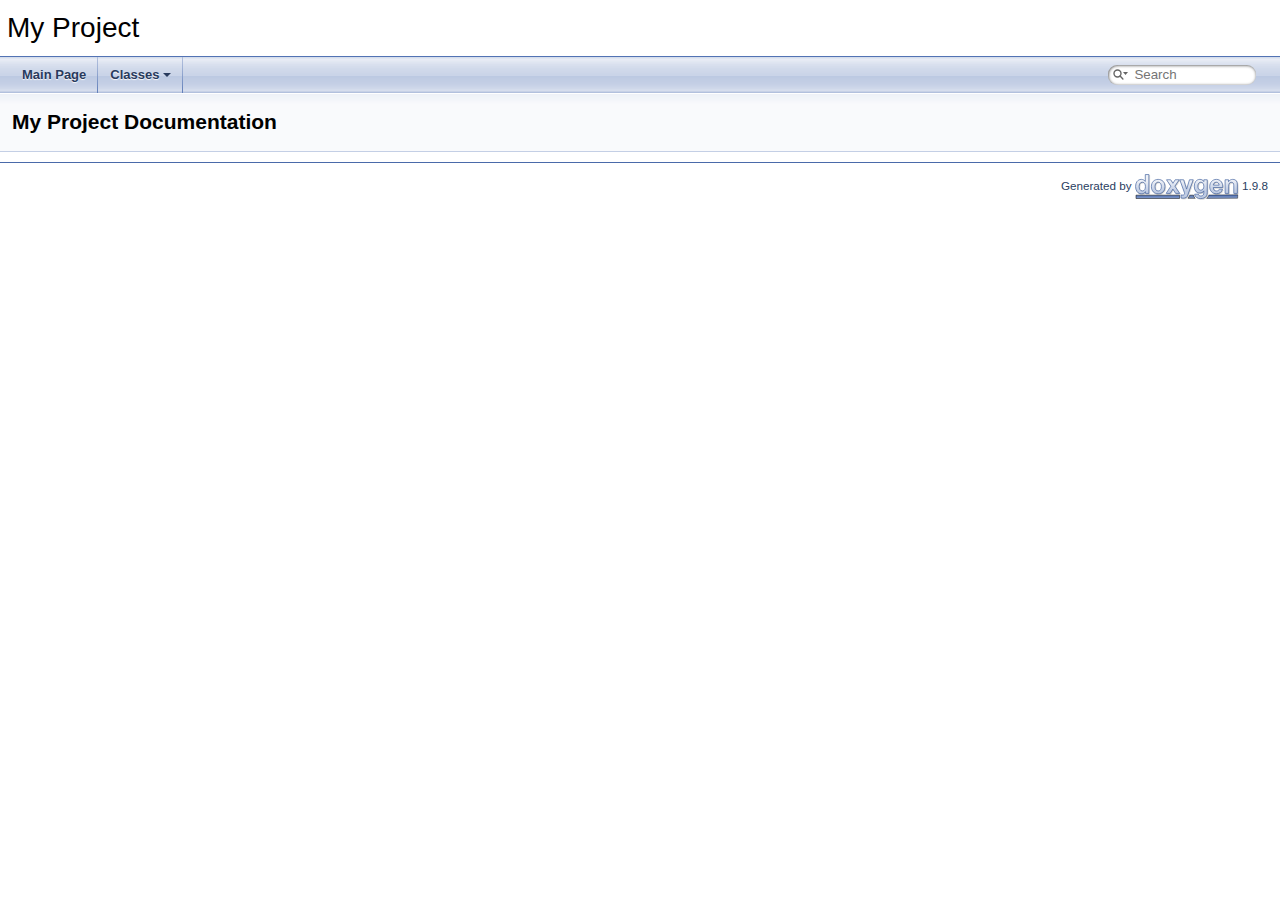
<file: html/index.html>
<!DOCTYPE html PUBLIC "-//W3C//DTD XHTML 1.0 Transitional//EN" "https://www.w3.org/TR/xhtml1/DTD/xhtml1-transitional.dtd">
<html xmlns="http://www.w3.org/1999/xhtml" lang="en-US">
<head>
<meta http-equiv="Content-Type" content="text/xhtml;charset=UTF-8"/>
<meta http-equiv="X-UA-Compatible" content="IE=11"/>
<meta name="generator" content="Doxygen 1.9.8"/>
<meta name="viewport" content="width=device-width, initial-scale=1"/>
<title>My Project: Main Page</title>
<link href="tabs.css" rel="stylesheet" type="text/css"/>
<script type="text/javascript" src="jquery.js"></script>
<script type="text/javascript" src="dynsections.js"></script>
<link href="search/search.css" rel="stylesheet" type="text/css"/>
<script type="text/javascript" src="search/searchdata.js"></script>
<script type="text/javascript" src="search/search.js"></script>
<link href="doxygen.css" rel="stylesheet" type="text/css" />
</head>
<body>
<div id="top"><!-- do not remove this div, it is closed by doxygen! -->
<div id="titlearea">
<table cellspacing="0" cellpadding="0">
 <tbody>
 <tr id="projectrow">
  <td id="projectalign">
   <div id="projectname">My Project
   </div>
  </td>
 </tr>
 </tbody>
</table>
</div>
<!-- end header part -->
<!-- Generated by Doxygen 1.9.8 -->
<script type="text/javascript">
/* @license magnet:?xt=urn:btih:d3d9a9a6595521f9666a5e94cc830dab83b65699&amp;dn=expat.txt MIT */
var searchBox = new SearchBox("searchBox", "search/",'.html');
/* @license-end */
</script>
<script type="text/javascript" src="menudata.js"></script>
<script type="text/javascript" src="menu.js"></script>
<script type="text/javascript">
/* @license magnet:?xt=urn:btih:d3d9a9a6595521f9666a5e94cc830dab83b65699&amp;dn=expat.txt MIT */
$(function() {
  initMenu('',true,false,'search.php','Search');
  $(document).ready(function() { init_search(); });
});
/* @license-end */
</script>
<div id="main-nav"></div>
</div><!-- top -->
<!-- window showing the filter options -->
<div id="MSearchSelectWindow"
     onmouseover="return searchBox.OnSearchSelectShow()"
     onmouseout="return searchBox.OnSearchSelectHide()"
     onkeydown="return searchBox.OnSearchSelectKey(event)">
</div>

<!-- iframe showing the search results (closed by default) -->
<div id="MSearchResultsWindow">
<div id="MSearchResults">
<div class="SRPage">
<div id="SRIndex">
<div id="SRResults"></div>
<div class="SRStatus" id="Loading">Loading...</div>
<div class="SRStatus" id="Searching">Searching...</div>
<div class="SRStatus" id="NoMatches">No Matches</div>
</div>
</div>
</div>
</div>

<div class="header">
  <div class="headertitle"><div class="title">My Project Documentation</div></div>
</div><!--header-->
<div class="contents">
</div><!-- contents -->
<!-- start footer part -->
<hr class="footer"/><address class="footer"><small>
Generated by&#160;<a href="https://www.doxygen.org/index.html"><img class="footer" src="doxygen.svg" width="104" height="31" alt="doxygen"/></a> 1.9.8
</small></address>
</body>
</html>
</file>
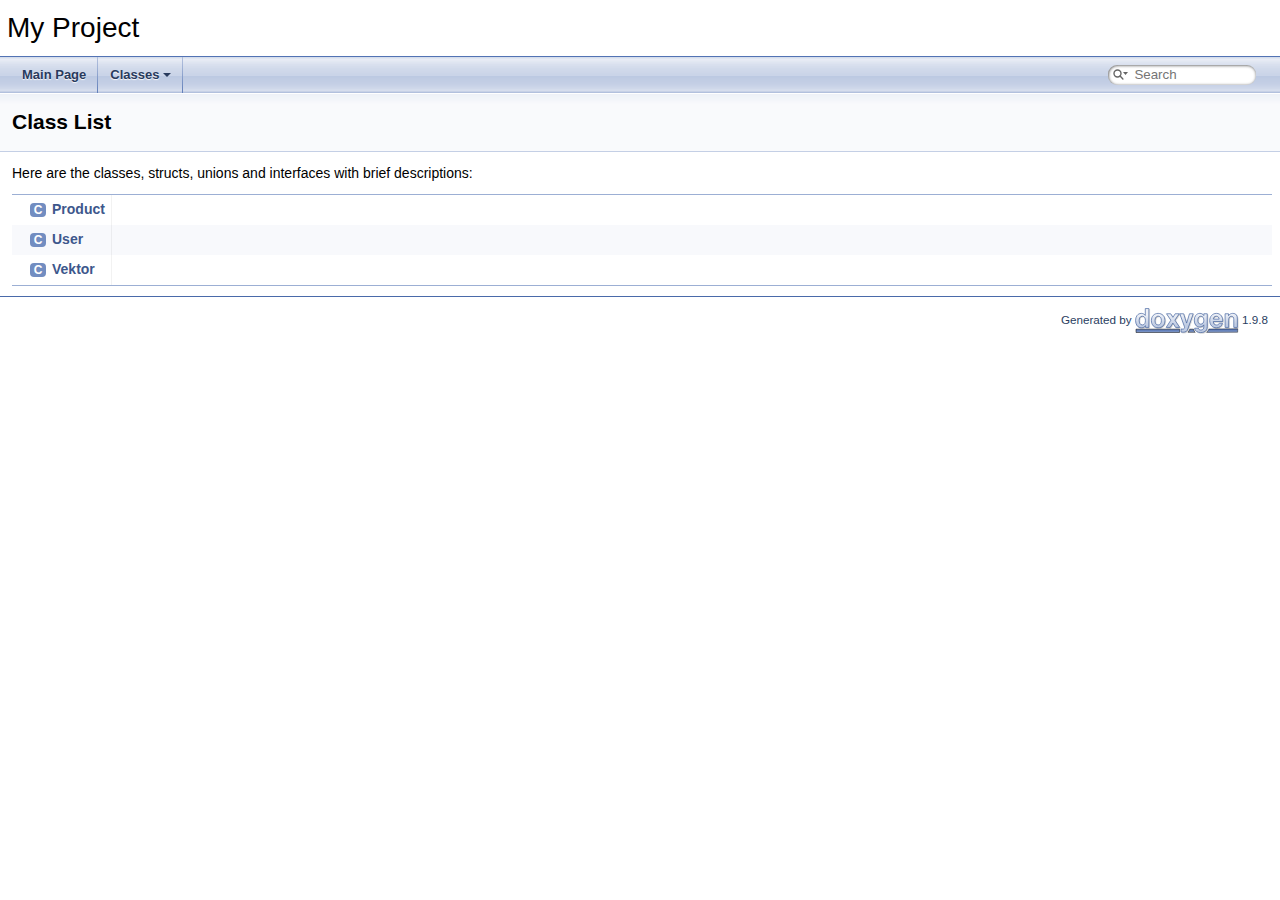
<file: html/annotated.html>
<!DOCTYPE html PUBLIC "-//W3C//DTD XHTML 1.0 Transitional//EN" "https://www.w3.org/TR/xhtml1/DTD/xhtml1-transitional.dtd">
<html xmlns="http://www.w3.org/1999/xhtml" lang="en-US">
<head>
<meta http-equiv="Content-Type" content="text/xhtml;charset=UTF-8"/>
<meta http-equiv="X-UA-Compatible" content="IE=11"/>
<meta name="generator" content="Doxygen 1.9.8"/>
<meta name="viewport" content="width=device-width, initial-scale=1"/>
<title>My Project: Class List</title>
<link href="tabs.css" rel="stylesheet" type="text/css"/>
<script type="text/javascript" src="jquery.js"></script>
<script type="text/javascript" src="dynsections.js"></script>
<link href="search/search.css" rel="stylesheet" type="text/css"/>
<script type="text/javascript" src="search/searchdata.js"></script>
<script type="text/javascript" src="search/search.js"></script>
<link href="doxygen.css" rel="stylesheet" type="text/css" />
</head>
<body>
<div id="top"><!-- do not remove this div, it is closed by doxygen! -->
<div id="titlearea">
<table cellspacing="0" cellpadding="0">
 <tbody>
 <tr id="projectrow">
  <td id="projectalign">
   <div id="projectname">My Project
   </div>
  </td>
 </tr>
 </tbody>
</table>
</div>
<!-- end header part -->
<!-- Generated by Doxygen 1.9.8 -->
<script type="text/javascript">
/* @license magnet:?xt=urn:btih:d3d9a9a6595521f9666a5e94cc830dab83b65699&amp;dn=expat.txt MIT */
var searchBox = new SearchBox("searchBox", "search/",'.html');
/* @license-end */
</script>
<script type="text/javascript" src="menudata.js"></script>
<script type="text/javascript" src="menu.js"></script>
<script type="text/javascript">
/* @license magnet:?xt=urn:btih:d3d9a9a6595521f9666a5e94cc830dab83b65699&amp;dn=expat.txt MIT */
$(function() {
  initMenu('',true,false,'search.php','Search');
  $(document).ready(function() { init_search(); });
});
/* @license-end */
</script>
<div id="main-nav"></div>
</div><!-- top -->
<!-- window showing the filter options -->
<div id="MSearchSelectWindow"
     onmouseover="return searchBox.OnSearchSelectShow()"
     onmouseout="return searchBox.OnSearchSelectHide()"
     onkeydown="return searchBox.OnSearchSelectKey(event)">
</div>

<!-- iframe showing the search results (closed by default) -->
<div id="MSearchResultsWindow">
<div id="MSearchResults">
<div class="SRPage">
<div id="SRIndex">
<div id="SRResults"></div>
<div class="SRStatus" id="Loading">Loading...</div>
<div class="SRStatus" id="Searching">Searching...</div>
<div class="SRStatus" id="NoMatches">No Matches</div>
</div>
</div>
</div>
</div>

<div class="header">
  <div class="headertitle"><div class="title">Class List</div></div>
</div><!--header-->
<div class="contents">
<div class="textblock">Here are the classes, structs, unions and interfaces with brief descriptions:</div><div class="directory">
<table class="directory">
<tr id="row_0_" class="even"><td class="entry"><span style="width:16px;display:inline-block;">&#160;</span><span class="icona"><span class="icon">C</span></span><a class="el" href="class_product.html" target="_self">Product</a></td><td class="desc"></td></tr>
<tr id="row_1_" class="odd"><td class="entry"><span style="width:16px;display:inline-block;">&#160;</span><span class="icona"><span class="icon">C</span></span><a class="el" href="class_user.html" target="_self">User</a></td><td class="desc"></td></tr>
<tr id="row_2_" class="even"><td class="entry"><span style="width:16px;display:inline-block;">&#160;</span><span class="icona"><span class="icon">C</span></span><a class="el" href="class_vektor.html" target="_self">Vektor</a></td><td class="desc"></td></tr>
</table>
</div><!-- directory -->
</div><!-- contents -->
<!-- start footer part -->
<hr class="footer"/><address class="footer"><small>
Generated by&#160;<a href="https://www.doxygen.org/index.html"><img class="footer" src="doxygen.svg" width="104" height="31" alt="doxygen"/></a> 1.9.8
</small></address>
</body>
</html>
</file>
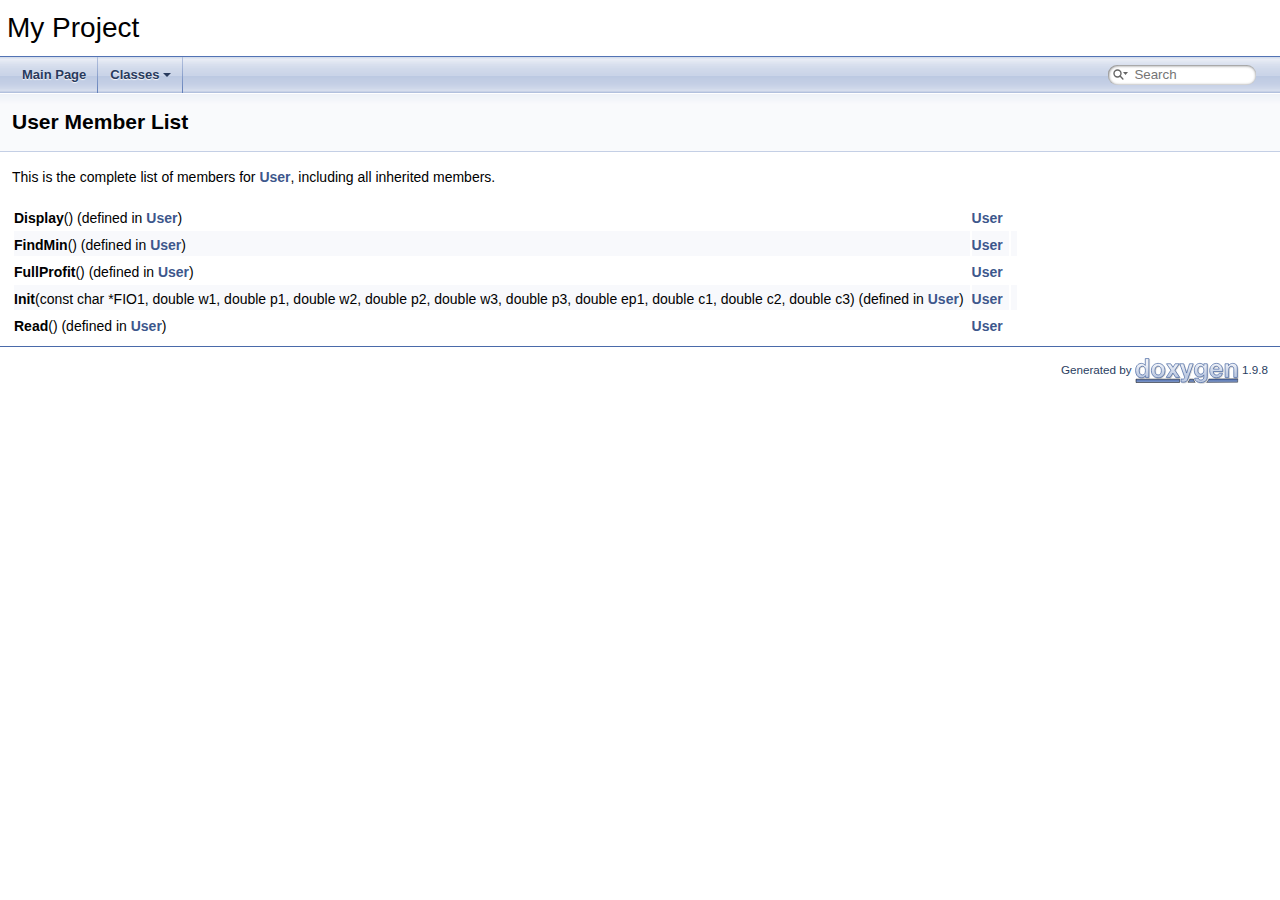
<file: html/class_excavations-members.html>
<!DOCTYPE html PUBLIC "-//W3C//DTD XHTML 1.0 Transitional//EN" "https://www.w3.org/TR/xhtml1/DTD/xhtml1-transitional.dtd">
<html xmlns="http://www.w3.org/1999/xhtml" lang="en-US">
<head>
<meta http-equiv="Content-Type" content="text/xhtml;charset=UTF-8"/>
<meta http-equiv="X-UA-Compatible" content="IE=11"/>
<meta name="generator" content="Doxygen 1.9.8"/>
<meta name="viewport" content="width=device-width, initial-scale=1"/>
<title>My Project: Member List</title>
<link href="tabs.css" rel="stylesheet" type="text/css"/>
<script type="text/javascript" src="jquery.js"></script>
<script type="text/javascript" src="dynsections.js"></script>
<link href="search/search.css" rel="stylesheet" type="text/css"/>
<script type="text/javascript" src="search/searchdata.js"></script>
<script type="text/javascript" src="search/search.js"></script>
<link href="doxygen.css" rel="stylesheet" type="text/css" />
</head>
<body>
<div id="top"><!-- do not remove this div, it is closed by doxygen! -->
<div id="titlearea">
<table cellspacing="0" cellpadding="0">
 <tbody>
 <tr id="projectrow">
  <td id="projectalign">
   <div id="projectname">My Project
   </div>
  </td>
 </tr>
 </tbody>
</table>
</div>
<!-- end header part -->
<!-- Generated by Doxygen 1.9.8 -->
<script type="text/javascript">
/* @license magnet:?xt=urn:btih:d3d9a9a6595521f9666a5e94cc830dab83b65699&amp;dn=expat.txt MIT */
var searchBox = new SearchBox("searchBox", "search/",'.html');
/* @license-end */
</script>
<script type="text/javascript" src="menudata.js"></script>
<script type="text/javascript" src="menu.js"></script>
<script type="text/javascript">
/* @license magnet:?xt=urn:btih:d3d9a9a6595521f9666a5e94cc830dab83b65699&amp;dn=expat.txt MIT */
$(function() {
  initMenu('',true,false,'search.php','Search');
  $(document).ready(function() { init_search(); });
});
/* @license-end */
</script>
<div id="main-nav"></div>
<!-- window showing the filter options -->
<div id="MSearchSelectWindow"
     onmouseover="return searchBox.OnSearchSelectShow()"
     onmouseout="return searchBox.OnSearchSelectHide()"
     onkeydown="return searchBox.OnSearchSelectKey(event)">
</div>

<!-- iframe showing the search results (closed by default) -->
<div id="MSearchResultsWindow">
<div id="MSearchResults">
<div class="SRPage">
<div id="SRIndex">
<div id="SRResults"></div>
<div class="SRStatus" id="Loading">Loading...</div>
<div class="SRStatus" id="Searching">Searching...</div>
<div class="SRStatus" id="NoMatches">No Matches</div>
</div>
</div>
</div>
</div>

</div><!-- top -->
<div class="header">
  <div class="headertitle"><div class="title">User Member List</div></div>
</div><!--header-->
<div class="contents">

<p>This is the complete list of members for <a class="el" href="class_user.html">User</a>, including all inherited members.</p>
<table class="directory">
  <tr bgcolor="#f0f0f0" class="even"><td class="entry"><b>Display</b>() (defined in <a class="el" href="class_user.html">User</a>)</td><td class="entry"><a class="el" href="class_user.html">User</a></td><td class="entry"></td></tr>
  <tr bgcolor="#f0f0f0" class="odd"><td class="entry"><b>FindMin</b>() (defined in <a class="el" href="class_user.html">User</a>)</td><td class="entry"><a class="el" href="class_user.html">User</a></td><td class="entry"></td></tr>
  <tr bgcolor="#f0f0f0" class="even"><td class="entry"><b>FullProfit</b>() (defined in <a class="el" href="class_user.html">User</a>)</td><td class="entry"><a class="el" href="class_user.html">User</a></td><td class="entry"></td></tr>
  <tr bgcolor="#f0f0f0" class="odd"><td class="entry"><b>Init</b>(const char *FIO1, double w1, double p1, double w2, double p2, double w3, double p3, double ep1, double c1, double c2, double c3) (defined in <a class="el" href="class_user.html">User</a>)</td><td class="entry"><a class="el" href="class_user.html">User</a></td><td class="entry"></td></tr>
  <tr bgcolor="#f0f0f0" class="even"><td class="entry"><b>Read</b>() (defined in <a class="el" href="class_user.html">User</a>)</td><td class="entry"><a class="el" href="class_user.html">User</a></td><td class="entry"></td></tr>
</table></div><!-- contents -->
<!-- start footer part -->
<hr class="footer"/><address class="footer"><small>
Generated by&#160;<a href="https://www.doxygen.org/index.html"><img class="footer" src="doxygen.svg" width="104" height="31" alt="doxygen"/></a> 1.9.8
</small></address>
</body>
</html>
</file>
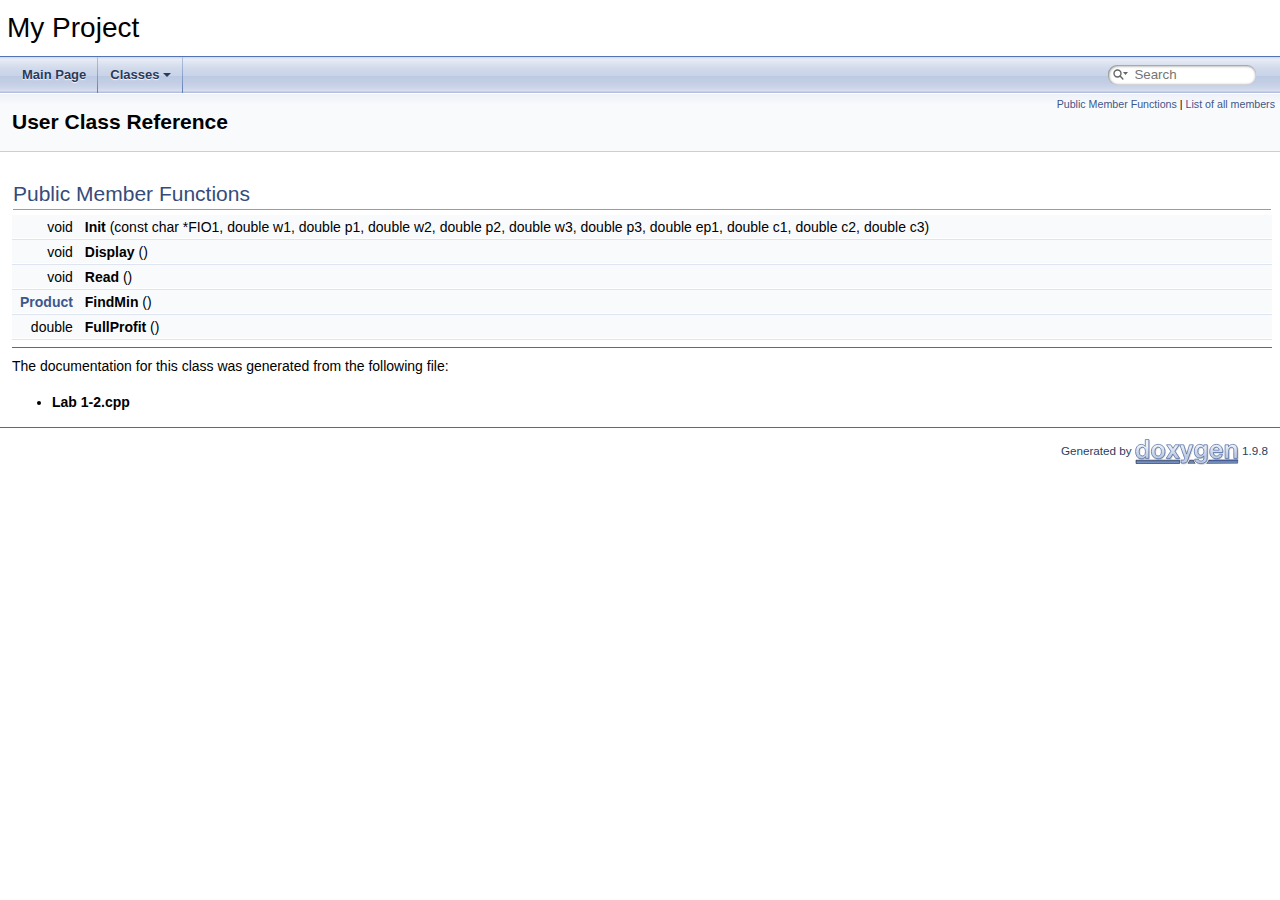
<file: html/class_excavations.html>
<!DOCTYPE html PUBLIC "-//W3C//DTD XHTML 1.0 Transitional//EN" "https://www.w3.org/TR/xhtml1/DTD/xhtml1-transitional.dtd">
<html xmlns="http://www.w3.org/1999/xhtml" lang="en-US">
<head>
<meta http-equiv="Content-Type" content="text/xhtml;charset=UTF-8"/>
<meta http-equiv="X-UA-Compatible" content="IE=11"/>
<meta name="generator" content="Doxygen 1.9.8"/>
<meta name="viewport" content="width=device-width, initial-scale=1"/>
<title>My Project: User Class Reference</title>
<link href="tabs.css" rel="stylesheet" type="text/css"/>
<script type="text/javascript" src="jquery.js"></script>
<script type="text/javascript" src="dynsections.js"></script>
<link href="search/search.css" rel="stylesheet" type="text/css"/>
<script type="text/javascript" src="search/searchdata.js"></script>
<script type="text/javascript" src="search/search.js"></script>
<link href="doxygen.css" rel="stylesheet" type="text/css" />
</head>
<body>
<div id="top"><!-- do not remove this div, it is closed by doxygen! -->
<div id="titlearea">
<table cellspacing="0" cellpadding="0">
 <tbody>
 <tr id="projectrow">
  <td id="projectalign">
   <div id="projectname">My Project
   </div>
  </td>
 </tr>
 </tbody>
</table>
</div>
<!-- end header part -->
<!-- Generated by Doxygen 1.9.8 -->
<script type="text/javascript">
/* @license magnet:?xt=urn:btih:d3d9a9a6595521f9666a5e94cc830dab83b65699&amp;dn=expat.txt MIT */
var searchBox = new SearchBox("searchBox", "search/",'.html');
/* @license-end */
</script>
<script type="text/javascript" src="menudata.js"></script>
<script type="text/javascript" src="menu.js"></script>
<script type="text/javascript">
/* @license magnet:?xt=urn:btih:d3d9a9a6595521f9666a5e94cc830dab83b65699&amp;dn=expat.txt MIT */
$(function() {
  initMenu('',true,false,'search.php','Search');
  $(document).ready(function() { init_search(); });
});
/* @license-end */
</script>
<div id="main-nav"></div>
<!-- window showing the filter options -->
<div id="MSearchSelectWindow"
     onmouseover="return searchBox.OnSearchSelectShow()"
     onmouseout="return searchBox.OnSearchSelectHide()"
     onkeydown="return searchBox.OnSearchSelectKey(event)">
</div>

<!-- iframe showing the search results (closed by default) -->
<div id="MSearchResultsWindow">
<div id="MSearchResults">
<div class="SRPage">
<div id="SRIndex">
<div id="SRResults"></div>
<div class="SRStatus" id="Loading">Loading...</div>
<div class="SRStatus" id="Searching">Searching...</div>
<div class="SRStatus" id="NoMatches">No Matches</div>
</div>
</div>
</div>
</div>

</div><!-- top -->
<div class="header">
  <div class="summary">
<a href="#pub-methods">Public Member Functions</a> &#124;
<a href="class_user-members.html">List of all members</a>  </div>
  <div class="headertitle"><div class="title">User Class Reference</div></div>
</div><!--header-->
<div class="contents">
<table class="memberdecls">
<tr class="heading"><td colspan="2"><h2 class="groupheader"><a id="pub-methods" name="pub-methods"></a>
Public Member Functions</h2></td></tr>
<tr class="memitem:af60385f66384a34d51028912e7ff96f8" id="r_af60385f66384a34d51028912e7ff96f8"><td class="memItemLeft" align="right" valign="top"><a id="af60385f66384a34d51028912e7ff96f8" name="af60385f66384a34d51028912e7ff96f8"></a>
void&#160;</td><td class="memItemRight" valign="bottom"><b>Init</b> (const char *FIO1, double w1, double p1, double w2, double p2, double w3, double p3, double ep1, double c1, double c2, double c3)</td></tr>
<tr class="separator:af60385f66384a34d51028912e7ff96f8"><td class="memSeparator" colspan="2">&#160;</td></tr>
<tr class="memitem:a67158149f9c6fe836f4de241a5af47ae" id="r_a67158149f9c6fe836f4de241a5af47ae"><td class="memItemLeft" align="right" valign="top"><a id="a67158149f9c6fe836f4de241a5af47ae" name="a67158149f9c6fe836f4de241a5af47ae"></a>
void&#160;</td><td class="memItemRight" valign="bottom"><b>Display</b> ()</td></tr>
<tr class="separator:a67158149f9c6fe836f4de241a5af47ae"><td class="memSeparator" colspan="2">&#160;</td></tr>
<tr class="memitem:aaef75de46391c922c84c0de7f29241bf" id="r_aaef75de46391c922c84c0de7f29241bf"><td class="memItemLeft" align="right" valign="top"><a id="aaef75de46391c922c84c0de7f29241bf" name="aaef75de46391c922c84c0de7f29241bf"></a>
void&#160;</td><td class="memItemRight" valign="bottom"><b>Read</b> ()</td></tr>
<tr class="separator:aaef75de46391c922c84c0de7f29241bf"><td class="memSeparator" colspan="2">&#160;</td></tr>
<tr class="memitem:a223f77c06f782103ef2bab90e98f9a05" id="r_a223f77c06f782103ef2bab90e98f9a05"><td class="memItemLeft" align="right" valign="top"><a id="a223f77c06f782103ef2bab90e98f9a05" name="a223f77c06f782103ef2bab90e98f9a05"></a>
<a class="el" href="class_product.html">Product</a>&#160;</td><td class="memItemRight" valign="bottom"><b>FindMin</b> ()</td></tr>
<tr class="separator:a223f77c06f782103ef2bab90e98f9a05"><td class="memSeparator" colspan="2">&#160;</td></tr>
<tr class="memitem:a71805189041e2c28651fb3bed2855fc5" id="r_a71805189041e2c28651fb3bed2855fc5"><td class="memItemLeft" align="right" valign="top"><a id="a71805189041e2c28651fb3bed2855fc5" name="a71805189041e2c28651fb3bed2855fc5"></a>
double&#160;</td><td class="memItemRight" valign="bottom"><b>FullProfit</b> ()</td></tr>
<tr class="separator:a71805189041e2c28651fb3bed2855fc5"><td class="memSeparator" colspan="2">&#160;</td></tr>
</table>
<hr/>The documentation for this class was generated from the following file:<ul>
<li><b>Lab 1-2.cpp</b></li>
</ul>
</div><!-- contents -->
<!-- start footer part -->
<hr class="footer"/><address class="footer"><small>
Generated by&#160;<a href="https://www.doxygen.org/index.html"><img class="footer" src="doxygen.svg" width="104" height="31" alt="doxygen"/></a> 1.9.8
</small></address>
</body>
</html>
</file>
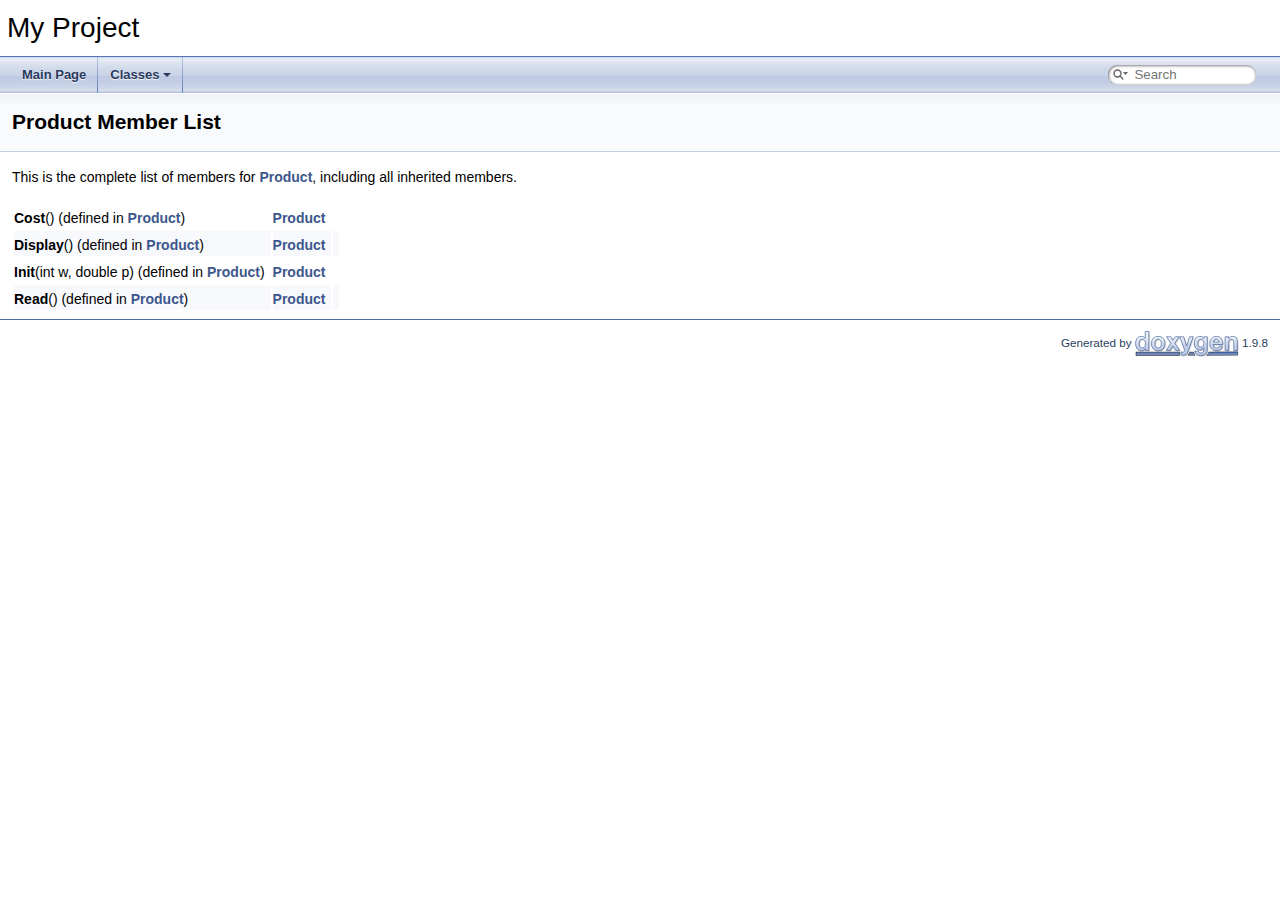
<file: html/class_mineral-members.html>
<!DOCTYPE html PUBLIC "-//W3C//DTD XHTML 1.0 Transitional//EN" "https://www.w3.org/TR/xhtml1/DTD/xhtml1-transitional.dtd">
<html xmlns="http://www.w3.org/1999/xhtml" lang="en-US">
<head>
<meta http-equiv="Content-Type" content="text/xhtml;charset=UTF-8"/>
<meta http-equiv="X-UA-Compatible" content="IE=11"/>
<meta name="generator" content="Doxygen 1.9.8"/>
<meta name="viewport" content="width=device-width, initial-scale=1"/>
<title>My Project: Member List</title>
<link href="tabs.css" rel="stylesheet" type="text/css"/>
<script type="text/javascript" src="jquery.js"></script>
<script type="text/javascript" src="dynsections.js"></script>
<link href="search/search.css" rel="stylesheet" type="text/css"/>
<script type="text/javascript" src="search/searchdata.js"></script>
<script type="text/javascript" src="search/search.js"></script>
<link href="doxygen.css" rel="stylesheet" type="text/css" />
</head>
<body>
<div id="top"><!-- do not remove this div, it is closed by doxygen! -->
<div id="titlearea">
<table cellspacing="0" cellpadding="0">
 <tbody>
 <tr id="projectrow">
  <td id="projectalign">
   <div id="projectname">My Project
   </div>
  </td>
 </tr>
 </tbody>
</table>
</div>
<!-- end header part -->
<!-- Generated by Doxygen 1.9.8 -->
<script type="text/javascript">
/* @license magnet:?xt=urn:btih:d3d9a9a6595521f9666a5e94cc830dab83b65699&amp;dn=expat.txt MIT */
var searchBox = new SearchBox("searchBox", "search/",'.html');
/* @license-end */
</script>
<script type="text/javascript" src="menudata.js"></script>
<script type="text/javascript" src="menu.js"></script>
<script type="text/javascript">
/* @license magnet:?xt=urn:btih:d3d9a9a6595521f9666a5e94cc830dab83b65699&amp;dn=expat.txt MIT */
$(function() {
  initMenu('',true,false,'search.php','Search');
  $(document).ready(function() { init_search(); });
});
/* @license-end */
</script>
<div id="main-nav"></div>
<!-- window showing the filter options -->
<div id="MSearchSelectWindow"
     onmouseover="return searchBox.OnSearchSelectShow()"
     onmouseout="return searchBox.OnSearchSelectHide()"
     onkeydown="return searchBox.OnSearchSelectKey(event)">
</div>

<!-- iframe showing the search results (closed by default) -->
<div id="MSearchResultsWindow">
<div id="MSearchResults">
<div class="SRPage">
<div id="SRIndex">
<div id="SRResults"></div>
<div class="SRStatus" id="Loading">Loading...</div>
<div class="SRStatus" id="Searching">Searching...</div>
<div class="SRStatus" id="NoMatches">No Matches</div>
</div>
</div>
</div>
</div>

</div><!-- top -->
<div class="header">
  <div class="headertitle"><div class="title">Product Member List</div></div>
</div><!--header-->
<div class="contents">

<p>This is the complete list of members for <a class="el" href="class_product.html">Product</a>, including all inherited members.</p>
<table class="directory">
  <tr bgcolor="#f0f0f0" class="even"><td class="entry"><b>Cost</b>() (defined in <a class="el" href="class_product.html">Product</a>)</td><td class="entry"><a class="el" href="class_product.html">Product</a></td><td class="entry"></td></tr>
  <tr bgcolor="#f0f0f0" class="odd"><td class="entry"><b>Display</b>() (defined in <a class="el" href="class_product.html">Product</a>)</td><td class="entry"><a class="el" href="class_product.html">Product</a></td><td class="entry"></td></tr>
  <tr bgcolor="#f0f0f0" class="even"><td class="entry"><b>Init</b>(int w, double p) (defined in <a class="el" href="class_product.html">Product</a>)</td><td class="entry"><a class="el" href="class_product.html">Product</a></td><td class="entry"></td></tr>
  <tr bgcolor="#f0f0f0" class="odd"><td class="entry"><b>Read</b>() (defined in <a class="el" href="class_product.html">Product</a>)</td><td class="entry"><a class="el" href="class_product.html">Product</a></td><td class="entry"></td></tr>
</table></div><!-- contents -->
<!-- start footer part -->
<hr class="footer"/><address class="footer"><small>
Generated by&#160;<a href="https://www.doxygen.org/index.html"><img class="footer" src="doxygen.svg" width="104" height="31" alt="doxygen"/></a> 1.9.8
</small></address>
</body>
</html>
</file>
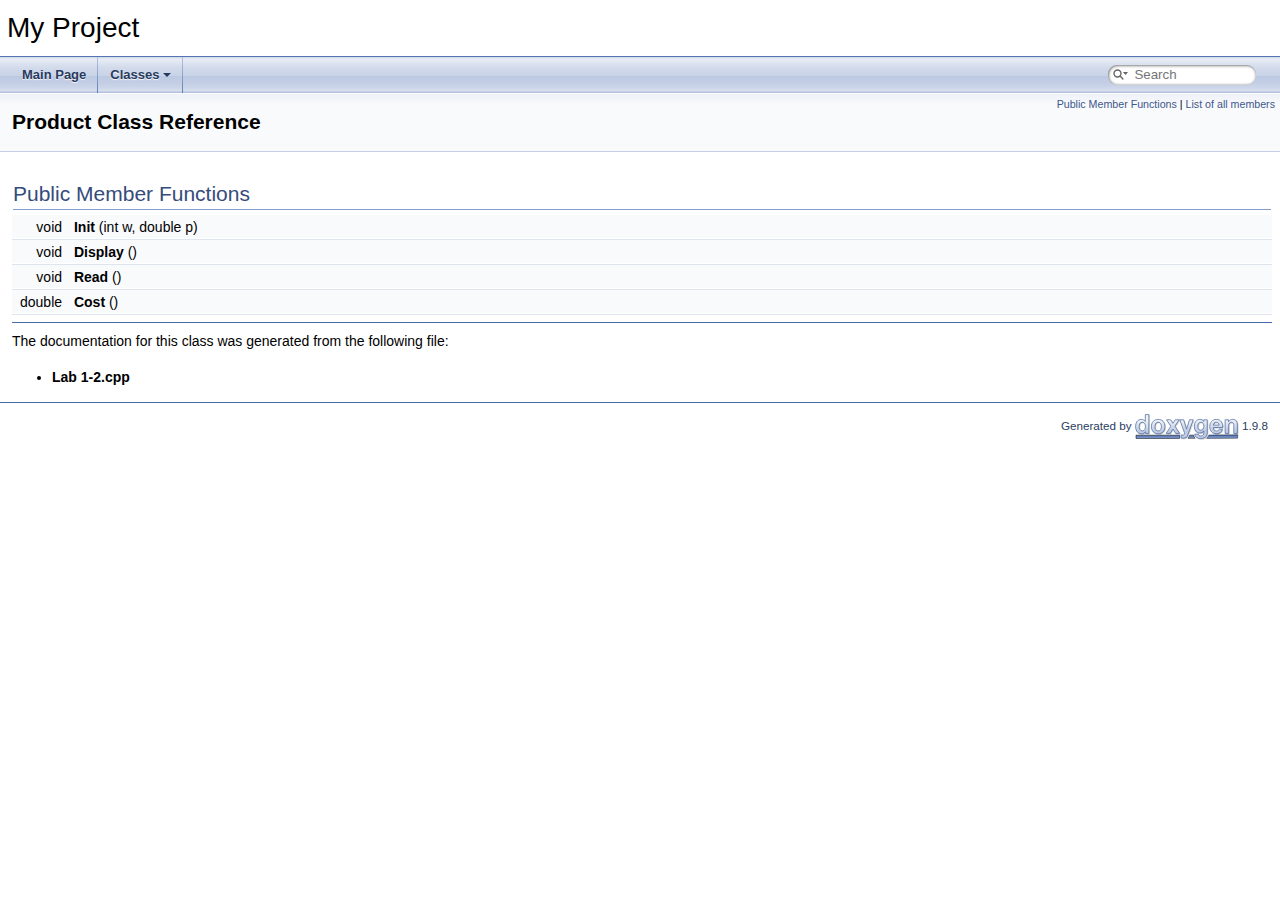
<file: html/class_mineral.html>
<!DOCTYPE html PUBLIC "-//W3C//DTD XHTML 1.0 Transitional//EN" "https://www.w3.org/TR/xhtml1/DTD/xhtml1-transitional.dtd">
<html xmlns="http://www.w3.org/1999/xhtml" lang="en-US">
<head>
<meta http-equiv="Content-Type" content="text/xhtml;charset=UTF-8"/>
<meta http-equiv="X-UA-Compatible" content="IE=11"/>
<meta name="generator" content="Doxygen 1.9.8"/>
<meta name="viewport" content="width=device-width, initial-scale=1"/>
<title>My Project: Product Class Reference</title>
<link href="tabs.css" rel="stylesheet" type="text/css"/>
<script type="text/javascript" src="jquery.js"></script>
<script type="text/javascript" src="dynsections.js"></script>
<link href="search/search.css" rel="stylesheet" type="text/css"/>
<script type="text/javascript" src="search/searchdata.js"></script>
<script type="text/javascript" src="search/search.js"></script>
<link href="doxygen.css" rel="stylesheet" type="text/css" />
</head>
<body>
<div id="top"><!-- do not remove this div, it is closed by doxygen! -->
<div id="titlearea">
<table cellspacing="0" cellpadding="0">
 <tbody>
 <tr id="projectrow">
  <td id="projectalign">
   <div id="projectname">My Project
   </div>
  </td>
 </tr>
 </tbody>
</table>
</div>
<!-- end header part -->
<!-- Generated by Doxygen 1.9.8 -->
<script type="text/javascript">
/* @license magnet:?xt=urn:btih:d3d9a9a6595521f9666a5e94cc830dab83b65699&amp;dn=expat.txt MIT */
var searchBox = new SearchBox("searchBox", "search/",'.html');
/* @license-end */
</script>
<script type="text/javascript" src="menudata.js"></script>
<script type="text/javascript" src="menu.js"></script>
<script type="text/javascript">
/* @license magnet:?xt=urn:btih:d3d9a9a6595521f9666a5e94cc830dab83b65699&amp;dn=expat.txt MIT */
$(function() {
  initMenu('',true,false,'search.php','Search');
  $(document).ready(function() { init_search(); });
});
/* @license-end */
</script>
<div id="main-nav"></div>
<!-- window showing the filter options -->
<div id="MSearchSelectWindow"
     onmouseover="return searchBox.OnSearchSelectShow()"
     onmouseout="return searchBox.OnSearchSelectHide()"
     onkeydown="return searchBox.OnSearchSelectKey(event)">
</div>

<!-- iframe showing the search results (closed by default) -->
<div id="MSearchResultsWindow">
<div id="MSearchResults">
<div class="SRPage">
<div id="SRIndex">
<div id="SRResults"></div>
<div class="SRStatus" id="Loading">Loading...</div>
<div class="SRStatus" id="Searching">Searching...</div>
<div class="SRStatus" id="NoMatches">No Matches</div>
</div>
</div>
</div>
</div>

</div><!-- top -->
<div class="header">
  <div class="summary">
<a href="#pub-methods">Public Member Functions</a> &#124;
<a href="class_product-members.html">List of all members</a>  </div>
  <div class="headertitle"><div class="title">Product Class Reference</div></div>
</div><!--header-->
<div class="contents">
<table class="memberdecls">
<tr class="heading"><td colspan="2"><h2 class="groupheader"><a id="pub-methods" name="pub-methods"></a>
Public Member Functions</h2></td></tr>
<tr class="memitem:a904a24e28b6b7051d8902c8ffcc30ce3" id="r_a904a24e28b6b7051d8902c8ffcc30ce3"><td class="memItemLeft" align="right" valign="top"><a id="a904a24e28b6b7051d8902c8ffcc30ce3" name="a904a24e28b6b7051d8902c8ffcc30ce3"></a>
void&#160;</td><td class="memItemRight" valign="bottom"><b>Init</b> (int w, double p)</td></tr>
<tr class="separator:a904a24e28b6b7051d8902c8ffcc30ce3"><td class="memSeparator" colspan="2">&#160;</td></tr>
<tr class="memitem:a7fcaa500eee3f137f574e35054938764" id="r_a7fcaa500eee3f137f574e35054938764"><td class="memItemLeft" align="right" valign="top"><a id="a7fcaa500eee3f137f574e35054938764" name="a7fcaa500eee3f137f574e35054938764"></a>
void&#160;</td><td class="memItemRight" valign="bottom"><b>Display</b> ()</td></tr>
<tr class="separator:a7fcaa500eee3f137f574e35054938764"><td class="memSeparator" colspan="2">&#160;</td></tr>
<tr class="memitem:a7a683df4ebb280f0d1f8f2feec5e25aa" id="r_a7a683df4ebb280f0d1f8f2feec5e25aa"><td class="memItemLeft" align="right" valign="top"><a id="a7a683df4ebb280f0d1f8f2feec5e25aa" name="a7a683df4ebb280f0d1f8f2feec5e25aa"></a>
void&#160;</td><td class="memItemRight" valign="bottom"><b>Read</b> ()</td></tr>
<tr class="separator:a7a683df4ebb280f0d1f8f2feec5e25aa"><td class="memSeparator" colspan="2">&#160;</td></tr>
<tr class="memitem:a5827c81482fb4ab38f16862b3754373a" id="r_a5827c81482fb4ab38f16862b3754373a"><td class="memItemLeft" align="right" valign="top"><a id="a5827c81482fb4ab38f16862b3754373a" name="a5827c81482fb4ab38f16862b3754373a"></a>
double&#160;</td><td class="memItemRight" valign="bottom"><b>Cost</b> ()</td></tr>
<tr class="separator:a5827c81482fb4ab38f16862b3754373a"><td class="memSeparator" colspan="2">&#160;</td></tr>
</table>
<hr/>The documentation for this class was generated from the following file:<ul>
<li><b>Lab 1-2.cpp</b></li>
</ul>
</div><!-- contents -->
<!-- start footer part -->
<hr class="footer"/><address class="footer"><small>
Generated by&#160;<a href="https://www.doxygen.org/index.html"><img class="footer" src="doxygen.svg" width="104" height="31" alt="doxygen"/></a> 1.9.8
</small></address>
</body>
</html>
</file>
<file: html/tabs.css>
.sm{position:relative;z-index:9999}.sm,.sm ul,.sm li{display:block;list-style:none;margin:0;padding:0;line-height:normal;direction:ltr;text-align:left;-webkit-tap-highlight-color:rgba(0,0,0,0)}.sm-rtl,.sm-rtl ul,.sm-rtl li{direction:rtl;text-align:right}.sm>li>h1,.sm>li>h2,.sm>li>h3,.sm>li>h4,.sm>li>h5,.sm>li>h6{margin:0;padding:0}.sm ul{display:none}.sm li,.sm a{position:relative}.sm a{display:block}.sm a.disabled{cursor:not-allowed}.sm:after{content:"\00a0";display:block;height:0;font:0/0 serif;clear:both;visibility:hidden;overflow:hidden}.sm,.sm *,.sm *:before,.sm *:after{-moz-box-sizing:border-box;-webkit-box-sizing:border-box;box-sizing:border-box}.main-menu-btn{position:relative;display:inline-block;width:36px;height:36px;text-indent:36px;margin-left:8px;white-space:nowrap;overflow:hidden;cursor:pointer;-webkit-tap-highlight-color:rgba(0,0,0,0)}.main-menu-btn-icon,.main-menu-btn-icon:before,.main-menu-btn-icon:after{position:absolute;top:50%;left:2px;height:2px;width:24px;background:var(--nav-menu-button-color);-webkit-transition:all .25s;transition:all .25s}.main-menu-btn-icon:before{content:'';top:-7px;left:0}.main-menu-btn-icon:after{content:'';top:7px;left:0}#main-menu-state:checked ~ .main-menu-btn .main-menu-btn-icon{height:0}#main-menu-state:checked ~ .main-menu-btn .main-menu-btn-icon:before{top:0;-webkit-transform:rotate(-45deg);transform:rotate(-45deg)}#main-menu-state:checked ~ .main-menu-btn .main-menu-btn-icon:after{top:0;-webkit-transform:rotate(45deg);transform:rotate(45deg)}#main-menu-state{position:absolute;width:1px;height:1px;margin:-1px;border:0;padding:0;overflow:hidden;clip:rect(1px,1px,1px,1px)}#main-menu-state:not(:checked) ~ #main-menu{display:none}#main-menu-state:checked ~ #main-menu{display:block}@media(min-width:768px){.main-menu-btn{position:absolute;top:-99999px}#main-menu-state:not(:checked) ~ #main-menu{display:block}}.sm-dox{background-image:var(--nav-gradient-image)}.sm-dox a,.sm-dox a:focus,.sm-dox a:hover,.sm-dox a:active{padding:0 12px;padding-right:43px;font-family:var(--font-family-nav);font-size:13px;font-weight:bold;line-height:36px;text-decoration:none;text-shadow:var(--nav-text-normal-shadow);color:var(--nav-text-normal-color);outline:0}.sm-dox a:hover{background-image:var(--nav-gradient-active-image);background-repeat:repeat-x;color:var(--nav-text-hover-color);text-shadow:var(--nav-text-hover-shadow)}.sm-dox a.current{color:#d23600}.sm-dox a.disabled{color:#bbb}.sm-dox a span.sub-arrow{position:absolute;top:50%;margin-top:-14px;left:auto;right:3px;width:28px;height:28px;overflow:hidden;font:bold 12px/28px monospace !important;text-align:center;text-shadow:none;background:var(--nav-menu-toggle-color);-moz-border-radius:5px;-webkit-border-radius:5px;border-radius:5px}.sm-dox a span.sub-arrow:before{display:block;content:'+'}.sm-dox a.highlighted span.sub-arrow:before{display:block;content:'-'}.sm-dox>li:first-child>a,.sm-dox>li:first-child>:not(ul) a{-moz-border-radius:5px 5px 0 0;-webkit-border-radius:5px;border-radius:5px 5px 0 0}.sm-dox>li:last-child>a,.sm-dox>li:last-child>*:not(ul) a,.sm-dox>li:last-child>ul,.sm-dox>li:last-child>ul>li:last-child>a,.sm-dox>li:last-child>ul>li:last-child>*:not(ul) a,.sm-dox>li:last-child>ul>li:last-child>ul,.sm-dox>li:last-child>ul>li:last-child>ul>li:last-child>a,.sm-dox>li:last-child>ul>li:last-child>ul>li:last-child>*:not(ul) a,.sm-dox>li:last-child>ul>li:last-child>ul>li:last-child>ul,.sm-dox>li:last-child>ul>li:last-child>ul>li:last-child>ul>li:last-child>a,.sm-dox>li:last-child>ul>li:last-child>ul>li:last-child>ul>li:last-child>*:not(ul) a,.sm-dox>li:last-child>ul>li:last-child>ul>li:last-child>ul>li:last-child>ul,.sm-dox>li:last-child>ul>li:last-child>ul>li:last-child>ul>li:last-child>ul>li:last-child>a,.sm-dox>li:last-child>ul>li:last-child>ul>li:last-child>ul>li:last-child>ul>li:last-child>*:not(ul) a,.sm-dox>li:last-child>ul>li:last-child>ul>li:last-child>ul>li:last-child>ul>li:last-child>ul{-moz-border-radius:0 0 5px 5px;-webkit-border-radius:0;border-radius:0 0 5px 5px}.sm-dox>li:last-child>a.highlighted,.sm-dox>li:last-child>*:not(ul) a.highlighted,.sm-dox>li:last-child>ul>li:last-child>a.highlighted,.sm-dox>li:last-child>ul>li:last-child>*:not(ul) a.highlighted,.sm-dox>li:last-child>ul>li:last-child>ul>li:last-child>a.highlighted,.sm-dox>li:last-child>ul>li:last-child>ul>li:last-child>*:not(ul) a.highlighted,.sm-dox>li:last-child>ul>li:last-child>ul>li:last-child>ul>li:last-child>a.highlighted,.sm-dox>li:last-child>ul>li:last-child>ul>li:last-child>ul>li:last-child>*:not(ul) a.highlighted,.sm-dox>li:last-child>ul>li:last-child>ul>li:last-child>ul>li:last-child>ul>li:last-child>a.highlighted,.sm-dox>li:last-child>ul>li:last-child>ul>li:last-child>ul>li:last-child>ul>li:last-child>*:not(ul) a.highlighted{-moz-border-radius:0;-webkit-border-radius:0;border-radius:0}.sm-dox ul{background:var(--nav-menu-background-color)}.sm-dox ul a,.sm-dox ul a:focus,.sm-dox ul a:hover,.sm-dox ul a:active{font-size:12px;border-left:8px solid transparent;line-height:36px;text-shadow:none;background-color:var(--nav-menu-background-color);background-image:none}.sm-dox ul a:hover{background-image:var(--nav-gradient-active-image);background-repeat:repeat-x;color:var(--nav-text-hover-color);text-shadow:0 1px 1px black}.sm-dox ul ul a,.sm-dox ul ul a:hover,.sm-dox ul ul a:focus,.sm-dox ul ul a:active{border-left:16px solid transparent}.sm-dox ul ul ul a,.sm-dox ul ul ul a:hover,.sm-dox ul ul ul a:focus,.sm-dox ul ul ul a:active{border-left:24px solid transparent}.sm-dox ul ul ul ul a,.sm-dox ul ul ul ul a:hover,.sm-dox ul ul ul ul a:focus,.sm-dox ul ul ul ul a:active{border-left:32px solid transparent}.sm-dox ul ul ul ul ul a,.sm-dox ul ul ul ul ul a:hover,.sm-dox ul ul ul ul ul a:focus,.sm-dox ul ul ul ul ul a:active{border-left:40px solid transparent}@media(min-width:768px){.sm-dox ul{position:absolute;width:12em}.sm-dox li{float:left}.sm-dox.sm-rtl li{float:right}.sm-dox ul li,.sm-dox.sm-rtl ul li,.sm-dox.sm-vertical li{float:none}.sm-dox a{white-space:nowrap}.sm-dox ul a,.sm-dox.sm-vertical a{white-space:normal}.sm-dox .sm-nowrap>li>a,.sm-dox .sm-nowrap>li>:not(ul) a{white-space:nowrap}.sm-dox{padding:0 10px;background-image:var(--nav-gradient-image);line-height:36px}.sm-dox a span.sub-arrow{top:50%;margin-top:-2px;right:12px;width:0;height:0;border-width:4px;border-style:solid dashed dashed dashed;border-color:var(--nav-text-normal-color) transparent transparent transparent;background:transparent;-moz-border-radius:0;-webkit-border-radius:0;border-radius:0}.sm-dox a,.sm-dox a:focus,.sm-dox a:active,.sm-dox a:hover,.sm-dox a.highlighted{padding:0 12px;background-image:var(--nav-separator-image);background-repeat:no-repeat;background-position:right;-moz-border-radius:0 !important;-webkit-border-radius:0;border-radius:0 !important}.sm-dox a:hover{background-image:var(--nav-gradient-active-image);background-repeat:repeat-x;color:var(--nav-text-hover-color);text-shadow:var(--nav-text-hover-shadow)}.sm-dox a:hover span.sub-arrow{border-color:var(--nav-text-hover-color) transparent transparent transparent}.sm-dox a.has-submenu{padding-right:24px}.sm-dox li{border-top:0}.sm-dox>li>ul:before,.sm-dox>li>ul:after{content:'';position:absolute;top:-18px;left:30px;width:0;height:0;overflow:hidden;border-width:9px;border-style:dashed dashed solid dashed;border-color:transparent transparent #bbb transparent}.sm-dox>li>ul:after{top:-16px;left:31px;border-width:8px;border-color:transparent transparent var(--nav-menu-background-color) transparent}.sm-dox ul{border:1px solid #bbb;padding:5px 0;background:var(--nav-menu-background-color);-moz-border-radius:5px !important;-webkit-border-radius:5px;border-radius:5px !important;-moz-box-shadow:0 5px 9px rgba(0,0,0,0.2);-webkit-box-shadow:0 5px 9px rgba(0,0,0,0.2);box-shadow:0 5px 9px rgba(0,0,0,0.2)}.sm-dox ul a span.sub-arrow{right:8px;top:50%;margin-top:-5px;border-width:5px;border-color:transparent transparent transparent var(--nav-menu-foreground-color);border-style:dashed dashed dashed solid}.sm-dox ul a,.sm-dox ul a:hover,.sm-dox ul a:focus,.sm-dox ul a:active,.sm-dox ul a.highlighted{color:var(--nav-menu-foreground-color);background-image:none;border:0 !important;color:var(--nav-menu-foreground-color);background-image:none}.sm-dox ul a:hover{background-image:var(--nav-gradient-active-image);background-repeat:repeat-x;color:var(--nav-text-hover-color);text-shadow:var(--nav-text-hover-shadow)}.sm-dox ul a:hover span.sub-arrow{border-color:transparent transparent transparent var(--nav-text-hover-color)}.sm-dox span.scroll-up,.sm-dox span.scroll-down{position:absolute;display:none;visibility:hidden;overflow:hidden;background:var(--nav-menu-background-color);height:36px}.sm-dox span.scroll-up:hover,.sm-dox span.scroll-down:hover{background:#eee}.sm-dox span.scroll-up:hover span.scroll-up-arrow,.sm-dox span.scroll-up:hover span.scroll-down-arrow{border-color:transparent transparent #d23600 transparent}.sm-dox span.scroll-down:hover span.scroll-down-arrow{border-color:#d23600 transparent transparent transparent}.sm-dox span.scroll-up-arrow,.sm-dox span.scroll-down-arrow{position:absolute;top:0;left:50%;margin-left:-6px;width:0;height:0;overflow:hidden;border-width:6px;border-style:dashed dashed solid dashed;border-color:transparent transparent var(--nav-menu-foreground-color) transparent}.sm-dox span.scroll-down-arrow{top:8px;border-style:solid dashed dashed dashed;border-color:var(--nav-menu-foreground-color) transparent transparent transparent}.sm-dox.sm-rtl a.has-submenu{padding-right:12px;padding-left:24px}.sm-dox.sm-rtl a span.sub-arrow{right:auto;left:12px}.sm-dox.sm-rtl.sm-vertical a.has-submenu{padding:10px 20px}.sm-dox.sm-rtl.sm-vertical a span.sub-arrow{right:auto;left:8px;border-style:dashed solid dashed dashed;border-color:transparent #555 transparent transparent}.sm-dox.sm-rtl>li>ul:before{left:auto;right:30px}.sm-dox.sm-rtl>li>ul:after{left:auto;right:31px}.sm-dox.sm-rtl ul a.has-submenu{padding:10px 20px !important}.sm-dox.sm-rtl ul a span.sub-arrow{right:auto;left:8px;border-style:dashed solid dashed dashed;border-color:transparent #555 transparent transparent}.sm-dox.sm-vertical{padding:10px 0;-moz-border-radius:5px;-webkit-border-radius:5px;border-radius:5px}.sm-dox.sm-vertical a{padding:10px 20px}.sm-dox.sm-vertical a:hover,.sm-dox.sm-vertical a:focus,.sm-dox.sm-vertical a:active,.sm-dox.sm-vertical a.highlighted{background:#fff}.sm-dox.sm-vertical a.disabled{background-image:var(--nav-gradient-image)}.sm-dox.sm-vertical a span.sub-arrow{right:8px;top:50%;margin-top:-5px;border-width:5px;border-style:dashed dashed dashed solid;border-color:transparent transparent transparent #555}.sm-dox.sm-vertical>li>ul:before,.sm-dox.sm-vertical>li>ul:after{display:none}.sm-dox.sm-vertical ul a{padding:10px 20px}.sm-dox.sm-vertical ul a:hover,.sm-dox.sm-vertical ul a:focus,.sm-dox.sm-vertical ul a:active,.sm-dox.sm-vertical ul a.highlighted{background:#eee}.sm-dox.sm-vertical ul a.disabled{background:var(--nav-menu-background-color)}}
</file>
<file: html/search/search.css>
/*---------------- Search Box positioning */

#main-menu > li:last-child {
    /* This <li> object is the parent of the search bar */
    display: flex;
    justify-content: center;
    align-items: center;
    height: 36px;
    margin-right: 1em;
}

/*---------------- Search box styling */

.SRPage * {
    font-weight: normal;
    line-height: normal;
}

dark-mode-toggle {
    margin-left: 5px;
    display: flex;
    float: right;
}

#MSearchBox {
    display: inline-block;
    white-space : nowrap;
    background: var(--search-background-color);
    border-radius: 0.65em;
    box-shadow: var(--search-box-shadow);
    z-index: 102;
}

#MSearchBox .left {
    display: inline-block;
    vertical-align: middle;
    height: 1.4em;
}

#MSearchSelect {
    display: inline-block;
    vertical-align: middle;
    width: 20px;
    height: 19px;
    background-image: var(--search-magnification-select-image);
    margin: 0 0 0 0.3em;
    padding: 0;
}

#MSearchSelectExt {
    display: inline-block;
    vertical-align: middle;
    width: 10px;
    height: 19px;
    background-image: var(--search-magnification-image);
    margin: 0 0 0 0.5em;
    padding: 0;
}


#MSearchField {
    display: inline-block;
    vertical-align: middle;
    width: 7.5em;
    height: 19px;
    margin: 0 0.15em;
    padding: 0;
    line-height: 1em;
    border:none;
    color: var(--search-foreground-color);
    outline: none;
    font-family: var(--font-family-search);
    -webkit-border-radius: 0px;
    border-radius: 0px;
    background: none;
}

@media(hover: none) {
    /* to avoid zooming on iOS */
    #MSearchField {
        font-size: 16px;
    }
}

#MSearchBox .right {
    display: inline-block;
    vertical-align: middle;
    width: 1.4em;
    height: 1.4em;
}

#MSearchClose {
    display: none;
    font-size: inherit;
    background : none;
    border: none;
    margin: 0;
    padding: 0;
    outline: none;

}

#MSearchCloseImg {
    padding: 0.3em;
    margin: 0;
}

.MSearchBoxActive #MSearchField {
    color: var(--search-active-color);
}



/*---------------- Search filter selection */

#MSearchSelectWindow {
    display: none;
    position: absolute;
    left: 0; top: 0;
    border: 1px solid var(--search-filter-border-color);
    background-color: var(--search-filter-background-color);
    z-index: 10001;
    padding-top: 4px;
    padding-bottom: 4px;
    -moz-border-radius: 4px;
    -webkit-border-top-left-radius: 4px;
    -webkit-border-top-right-radius: 4px;
    -webkit-border-bottom-left-radius: 4px;
    -webkit-border-bottom-right-radius: 4px;
    -webkit-box-shadow: 5px 5px 5px rgba(0, 0, 0, 0.15);
}

.SelectItem {
    font: 8pt var(--font-family-search);
    padding-left:  2px;
    padding-right: 12px;
    border: 0px;
}

span.SelectionMark {
    margin-right: 4px;
    font-family: var(--font-family-monospace);
    outline-style: none;
    text-decoration: none;
}

a.SelectItem {
    display: block;
    outline-style: none;
    color: var(--search-filter-foreground-color);
    text-decoration: none;
    padding-left:   6px;
    padding-right: 12px;
}

a.SelectItem:focus,
a.SelectItem:active {
    color: var(--search-filter-foreground-color);
    outline-style: none;
    text-decoration: none;
}

a.SelectItem:hover {
    color: var(--search-filter-highlight-text-color);
    background-color: var(--search-filter-highlight-bg-color);
    outline-style: none;
    text-decoration: none;
    cursor: pointer;
    display: block;
}

/*---------------- Search results window */

iframe#MSearchResults {
    /*width: 60ex;*/
    height: 15em;
}

#MSearchResultsWindow {
    display: none;
    position: absolute;
    left: 0; top: 0;
    border: 1px solid var(--search-results-border-color);
    background-color: var(--search-results-background-color);
    z-index:10000;
    width: 300px;
    height: 400px;
    overflow: auto;
}

/* ----------------------------------- */


#SRIndex {
    clear:both; 
}

.SREntry {
    font-size: 10pt;
    padding-left: 1ex;
}

.SRPage .SREntry {
    font-size: 8pt;
    padding: 1px 5px;
}

div.SRPage {
    margin: 5px 2px;
    background-color: var(--search-results-background-color);
}

.SRChildren {
    padding-left: 3ex; padding-bottom: .5em 
}

.SRPage .SRChildren {
    display: none;
}

.SRSymbol {
    font-weight: bold;
    color: var(--search-results-foreground-color);
    font-family: var(--font-family-search);
    text-decoration: none;
    outline: none;
}

a.SRScope {
    display: block;
    color: var(--search-results-foreground-color);
    font-family: var(--font-family-search);
    font-size: 8pt;
    text-decoration: none;
    outline: none;
}

a.SRSymbol:focus, a.SRSymbol:active,
a.SRScope:focus, a.SRScope:active {
    text-decoration: underline;
}

span.SRScope {
    padding-left: 4px;
    font-family: var(--font-family-search);
}

.SRPage .SRStatus {
    padding: 2px 5px;
    font-size: 8pt;
    font-style: italic;
    font-family: var(--font-family-search);
}

.SRResult {
    display: none;
}

div.searchresults {
    margin-left: 10px;
    margin-right: 10px;
}

/*---------------- External search page results */

.pages b {
   color: white;
   padding: 5px 5px 3px 5px;
   background-image: var(--nav-gradient-active-image-parent);
   background-repeat: repeat-x;
   text-shadow: 0 1px 1px #000000;
}

.pages {
    line-height: 17px;
    margin-left: 4px;
    text-decoration: none;
}

.hl {
    font-weight: bold;
}

#searchresults {
    margin-bottom: 20px;
}

.searchpages {
    margin-top: 10px;
}
</file>
<file: html/doxygen.css>
/* The standard CSS for doxygen 1.9.8*/

html {
/* page base colors */
--page-background-color: white;
--page-foreground-color: black;
--page-link-color: #3D578C;
--page-visited-link-color: #4665A2;

/* index */
--index-odd-item-bg-color: #F8F9FC;
--index-even-item-bg-color: white;
--index-header-color: black;
--index-separator-color: #A0A0A0;

/* header */
--header-background-color: #F9FAFC;
--header-separator-color: #C4CFE5;
--header-gradient-image: url('nav_h.png');
--group-header-separator-color: #879ECB;
--group-header-color: #354C7B;
--inherit-header-color: gray;

--footer-foreground-color: #2A3D61;
--footer-logo-width: 104px;
--citation-label-color: #334975;
--glow-color: cyan;

--title-background-color: white;
--title-separator-color: #5373B4;
--directory-separator-color: #9CAFD4;
--separator-color: #4A6AAA;

--blockquote-background-color: #F7F8FB;
--blockquote-border-color: #9CAFD4;

--scrollbar-thumb-color: #9CAFD4;
--scrollbar-background-color: #F9FAFC;

--icon-background-color: #728DC1;
--icon-foreground-color: white;
--icon-doc-image: url('doc.svg');
--icon-folder-open-image: url('folderopen.svg');
--icon-folder-closed-image: url('folderclosed.svg');

/* brief member declaration list */
--memdecl-background-color: #F9FAFC;
--memdecl-separator-color: #DEE4F0;
--memdecl-foreground-color: #555;
--memdecl-template-color: #4665A2;

/* detailed member list */
--memdef-border-color: #A8B8D9;
--memdef-title-background-color: #E2E8F2;
--memdef-title-gradient-image: url('nav_f.png');
--memdef-proto-background-color: #DFE5F1;
--memdef-proto-text-color: #253555;
--memdef-proto-text-shadow: 0px 1px 1px rgba(255, 255, 255, 0.9);
--memdef-doc-background-color: white;
--memdef-param-name-color: #602020;
--memdef-template-color: #4665A2;

/* tables */
--table-cell-border-color: #2D4068;
--table-header-background-color: #374F7F;
--table-header-foreground-color: #FFFFFF;

/* labels */
--label-background-color: #728DC1;
--label-left-top-border-color: #5373B4;
--label-right-bottom-border-color: #C4CFE5;
--label-foreground-color: white;

/** navigation bar/tree/menu */
--nav-background-color: #F9FAFC;
--nav-foreground-color: #364D7C;
--nav-gradient-image: url('tab_b.png');
--nav-gradient-hover-image: url('tab_h.png');
--nav-gradient-active-image: url('tab_a.png');
--nav-gradient-active-image-parent: url("../tab_a.png");
--nav-separator-image: url('tab_s.png');
--nav-breadcrumb-image: url('bc_s.png');
--nav-breadcrumb-border-color: #C2CDE4;
--nav-splitbar-image: url('splitbar.png');
--nav-font-size-level1: 13px;
--nav-font-size-level2: 10px;
--nav-font-size-level3: 9px;
--nav-text-normal-color: #283A5D;
--nav-text-hover-color: white;
--nav-text-active-color: white;
--nav-text-normal-shadow: 0px 1px 1px rgba(255, 255, 255, 0.9);
--nav-text-hover-shadow: 0px 1px 1px rgba(0, 0, 0, 1.0);
--nav-text-active-shadow: 0px 1px 1px rgba(0, 0, 0, 1.0);
--nav-menu-button-color: #364D7C;
--nav-menu-background-color: white;
--nav-menu-foreground-color: #555555;
--nav-menu-toggle-color: rgba(255, 255, 255, 0.5);
--nav-arrow-color: #9CAFD4;
--nav-arrow-selected-color: #9CAFD4;

/* table of contents */
--toc-background-color: #F4F6FA;
--toc-border-color: #D8DFEE;
--toc-header-color: #4665A2;
--toc-down-arrow-image: url("data:image/svg+xml;utf8,<svg xmlns='http://www.w3.org/2000/svg' version='1.1' height='10px' width='5px' fill='grey'><text x='0' y='5' font-size='10'>&%238595;</text></svg>");

/** search field */
--search-background-color: white;
--search-foreground-color: #909090;
--search-magnification-image: url('mag.svg');
--search-magnification-select-image: url('mag_sel.svg');
--search-active-color: black;
--search-filter-background-color: #F9FAFC;
--search-filter-foreground-color: black;
--search-filter-border-color: #90A5CE;
--search-filter-highlight-text-color: white;
--search-filter-highlight-bg-color: #3D578C;
--search-results-foreground-color: #425E97;
--search-results-background-color: #EEF1F7;
--search-results-border-color: black;
--search-box-shadow: inset 0.5px 0.5px 3px 0px #555;

/** code fragments */
--code-keyword-color: #008000;
--code-type-keyword-color: #604020;
--code-flow-keyword-color: #E08000;
--code-comment-color: #800000;
--code-preprocessor-color: #806020;
--code-string-literal-color: #002080;
--code-char-literal-color: #008080;
--code-xml-cdata-color: black;
--code-vhdl-digit-color: #FF00FF;
--code-vhdl-char-color: #000000;
--code-vhdl-keyword-color: #700070;
--code-vhdl-logic-color: #FF0000;
--code-link-color: #4665A2;
--code-external-link-color: #4665A2;
--fragment-foreground-color: black;
--fragment-background-color: #FBFCFD;
--fragment-border-color: #C4CFE5;
--fragment-lineno-border-color: #00FF00;
--fragment-lineno-background-color: #E8E8E8;
--fragment-lineno-foreground-color: black;
--fragment-lineno-link-fg-color: #4665A2;
--fragment-lineno-link-bg-color: #D8D8D8;
--fragment-lineno-link-hover-fg-color: #4665A2;
--fragment-lineno-link-hover-bg-color: #C8C8C8;
--tooltip-foreground-color: black;
--tooltip-background-color: white;
--tooltip-border-color: gray;
--tooltip-doc-color: grey;
--tooltip-declaration-color: #006318;
--tooltip-link-color: #4665A2;
--tooltip-shadow: 1px 1px 7px gray;
--fold-line-color: #808080;
--fold-minus-image: url('minus.svg');
--fold-plus-image: url('plus.svg');
--fold-minus-image-relpath: url('../../minus.svg');
--fold-plus-image-relpath: url('../../plus.svg');

/** font-family */
--font-family-normal: Roboto,sans-serif;
--font-family-monospace: 'JetBrains Mono',Consolas,Monaco,'Andale Mono','Ubuntu Mono',monospace,fixed;
--font-family-nav: 'Lucida Grande',Geneva,Helvetica,Arial,sans-serif;
--font-family-title: Tahoma,Arial,sans-serif;
--font-family-toc: Verdana,'DejaVu Sans',Geneva,sans-serif;
--font-family-search: Arial,Verdana,sans-serif;
--font-family-icon: Arial,Helvetica;
--font-family-tooltip: Roboto,sans-serif;

}

@media (prefers-color-scheme: dark) {
  html:not(.dark-mode) {
    color-scheme: dark;

/* page base colors */
--page-background-color: black;
--page-foreground-color: #C9D1D9;
--page-link-color: #90A5CE;
--page-visited-link-color: #A3B4D7;

/* index */
--index-odd-item-bg-color: #0B101A;
--index-even-item-bg-color: black;
--index-header-color: #C4CFE5;
--index-separator-color: #334975;

/* header */
--header-background-color: #070B11;
--header-separator-color: #141C2E;
--header-gradient-image: url('nav_hd.png');
--group-header-separator-color: #283A5D;
--group-header-color: #90A5CE;
--inherit-header-color: #A0A0A0;

--footer-foreground-color: #5B7AB7;
--footer-logo-width: 60px;
--citation-label-color: #90A5CE;
--glow-color: cyan;

--title-background-color: #090D16;
--title-separator-color: #354C79;
--directory-separator-color: #283A5D;
--separator-color: #283A5D;

--blockquote-background-color: #101826;
--blockquote-border-color: #283A5D;

--scrollbar-thumb-color: #283A5D;
--scrollbar-background-color: #070B11;

--icon-background-color: #334975;
--icon-foreground-color: #C4CFE5;
--icon-doc-image: url('docd.svg');
--icon-folder-open-image: url('folderopend.svg');
--icon-folder-closed-image: url('folderclosedd.svg');

/* brief member declaration list */
--memdecl-background-color: #0B101A;
--memdecl-separator-color: #2C3F65;
--memdecl-foreground-color: #BBB;
--memdecl-template-color: #7C95C6;

/* detailed member list */
--memdef-border-color: #233250;
--memdef-title-background-color: #1B2840;
--memdef-title-gradient-image: url('nav_fd.png');
--memdef-proto-background-color: #19243A;
--memdef-proto-text-color: #9DB0D4;
--memdef-proto-text-shadow: 0px 1px 1px rgba(0, 0, 0, 0.9);
--memdef-doc-background-color: black;
--memdef-param-name-color: #D28757;
--memdef-template-color: #7C95C6;

/* tables */
--table-cell-border-color: #283A5D;
--table-header-background-color: #283A5D;
--table-header-foreground-color: #C4CFE5;

/* labels */
--label-background-color: #354C7B;
--label-left-top-border-color: #4665A2;
--label-right-bottom-border-color: #283A5D;
--label-foreground-color: #CCCCCC;

/** navigation bar/tree/menu */
--nav-background-color: #101826;
--nav-foreground-color: #364D7C;
--nav-gradient-image: url('tab_bd.png');
--nav-gradient-hover-image: url('tab_hd.png');
--nav-gradient-active-image: url('tab_ad.png');
--nav-gradient-active-image-parent: url("../tab_ad.png");
--nav-separator-image: url('tab_sd.png');
--nav-breadcrumb-image: url('bc_sd.png');
--nav-breadcrumb-border-color: #2A3D61;
--nav-splitbar-image: url('splitbard.png');
--nav-font-size-level1: 13px;
--nav-font-size-level2: 10px;
--nav-font-size-level3: 9px;
--nav-text-normal-color: #B6C4DF;
--nav-text-hover-color: #DCE2EF;
--nav-text-active-color: #DCE2EF;
--nav-text-normal-shadow: 0px 1px 1px black;
--nav-text-hover-shadow: 0px 1px 1px rgba(0, 0, 0, 1.0);
--nav-text-active-shadow: 0px 1px 1px rgba(0, 0, 0, 1.0);
--nav-menu-button-color: #B6C4DF;
--nav-menu-background-color: #05070C;
--nav-menu-foreground-color: #BBBBBB;
--nav-menu-toggle-color: rgba(255, 255, 255, 0.2);
--nav-arrow-color: #334975;
--nav-arrow-selected-color: #90A5CE;

/* table of contents */
--toc-background-color: #151E30;
--toc-border-color: #202E4A;
--toc-header-color: #A3B4D7;
--toc-down-arrow-image: url("data:image/svg+xml;utf8,<svg xmlns='http://www.w3.org/2000/svg' version='1.1' height='10px' width='5px'><text x='0' y='5' font-size='10' fill='grey'>&%238595;</text></svg>");

/** search field */
--search-background-color: black;
--search-foreground-color: #C5C5C5;
--search-magnification-image: url('mag_d.svg');
--search-magnification-select-image: url('mag_seld.svg');
--search-active-color: #C5C5C5;
--search-filter-background-color: #101826;
--search-filter-foreground-color: #90A5CE;
--search-filter-border-color: #7C95C6;
--search-filter-highlight-text-color: #BCC9E2;
--search-filter-highlight-bg-color: #283A5D;
--search-results-background-color: #101826;
--search-results-foreground-color: #90A5CE;
--search-results-border-color: #7C95C6;
--search-box-shadow: inset 0.5px 0.5px 3px 0px #2F436C;

/** code fragments */
--code-keyword-color: #CC99CD;
--code-type-keyword-color: #AB99CD;
--code-flow-keyword-color: #E08000;
--code-comment-color: #717790;
--code-preprocessor-color: #65CABE;
--code-string-literal-color: #7EC699;
--code-char-literal-color: #00E0F0;
--code-xml-cdata-color: #C9D1D9;
--code-vhdl-digit-color: #FF00FF;
--code-vhdl-char-color: #C0C0C0;
--code-vhdl-keyword-color: #CF53C9;
--code-vhdl-logic-color: #FF0000;
--code-link-color: #79C0FF;
--code-external-link-color: #79C0FF;
--fragment-foreground-color: #C9D1D9;
--fragment-background-color: black;
--fragment-border-color: #30363D;
--fragment-lineno-border-color: #30363D;
--fragment-lineno-background-color: black;
--fragment-lineno-foreground-color: #6E7681;
--fragment-lineno-link-fg-color: #6E7681;
--fragment-lineno-link-bg-color: #303030;
--fragment-lineno-link-hover-fg-color: #8E96A1;
--fragment-lineno-link-hover-bg-color: #505050;
--tooltip-foreground-color: #C9D1D9;
--tooltip-background-color: #202020;
--tooltip-border-color: #C9D1D9;
--tooltip-doc-color: #D9E1E9;
--tooltip-declaration-color: #20C348;
--tooltip-link-color: #79C0FF;
--tooltip-shadow: none;
--fold-line-color: #808080;
--fold-minus-image: url('minusd.svg');
--fold-plus-image: url('plusd.svg');
--fold-minus-image-relpath: url('../../minusd.svg');
--fold-plus-image-relpath: url('../../plusd.svg');

/** font-family */
--font-family-normal: Roboto,sans-serif;
--font-family-monospace: 'JetBrains Mono',Consolas,Monaco,'Andale Mono','Ubuntu Mono',monospace,fixed;
--font-family-nav: 'Lucida Grande',Geneva,Helvetica,Arial,sans-serif;
--font-family-title: Tahoma,Arial,sans-serif;
--font-family-toc: Verdana,'DejaVu Sans',Geneva,sans-serif;
--font-family-search: Arial,Verdana,sans-serif;
--font-family-icon: Arial,Helvetica;
--font-family-tooltip: Roboto,sans-serif;

}}
body {
    background-color: var(--page-background-color);
    color: var(--page-foreground-color);
}

body, table, div, p, dl {
	font-weight: 400;
	font-size: 14px;
	font-family: var(--font-family-normal);
	line-height: 22px;
}

/* @group Heading Levels */

.title {
	font-weight: 400;
	font-size: 14px;
	font-family: var(--font-family-normal);
	line-height: 28px;
	font-size: 150%;
	font-weight: bold;
	margin: 10px 2px;
}

h1.groupheader {
	font-size: 150%;
}

h2.groupheader {
	border-bottom: 1px solid var(--group-header-separator-color);
	color: var(--group-header-color);
	font-size: 150%;
	font-weight: normal;
	margin-top: 1.75em;
	padding-top: 8px;
	padding-bottom: 4px;
	width: 100%;
}

h3.groupheader {
	font-size: 100%;
}

h1, h2, h3, h4, h5, h6 {
	-webkit-transition: text-shadow 0.5s linear;
	-moz-transition: text-shadow 0.5s linear;
	-ms-transition: text-shadow 0.5s linear;
	-o-transition: text-shadow 0.5s linear;
	transition: text-shadow 0.5s linear;
	margin-right: 15px;
}

h1.glow, h2.glow, h3.glow, h4.glow, h5.glow, h6.glow {
	text-shadow: 0 0 15px var(--glow-color);
}

dt {
	font-weight: bold;
}

p.startli, p.startdd {
	margin-top: 2px;
}

th p.starttd, th p.intertd, th p.endtd {
        font-size: 100%;
        font-weight: 700;
}

p.starttd {
	margin-top: 0px;
}

p.endli {
	margin-bottom: 0px;
}

p.enddd {
	margin-bottom: 4px;
}

p.endtd {
	margin-bottom: 2px;
}

p.interli {
}

p.interdd {
}

p.intertd {
}

/* @end */

caption {
	font-weight: bold;
}

span.legend {
	font-size: 70%;
	text-align: center;
}

h3.version {
	font-size: 90%;
	text-align: center;
}

div.navtab {
	padding-right: 15px;
	text-align: right;
	line-height: 110%;
}

div.navtab table {
	border-spacing: 0;
}

td.navtab {
	padding-right: 6px;
	padding-left: 6px;
}

td.navtabHL {
	background-image: var(--nav-gradient-active-image);
	background-repeat:repeat-x;
	padding-right: 6px;
	padding-left: 6px;
}

td.navtabHL a, td.navtabHL a:visited {
	color: var(--nav-text-hover-color);
	text-shadow: var(--nav-text-hover-shadow);
}

a.navtab {
	font-weight: bold;
}

div.qindex{
	text-align: center;
	width: 100%;
	line-height: 140%;
	font-size: 130%;
	color: var(--index-separator-color);
}

#main-menu a:focus {
	outline: auto;
	z-index: 10;
	position: relative;
}

dt.alphachar{
	font-size: 180%;
	font-weight: bold;
}

.alphachar a{
	color: var(--index-header-color);
}

.alphachar a:hover, .alphachar a:visited{
	text-decoration: none;
}

.classindex dl {
	padding: 25px;
	column-count:1
}

.classindex dd {
	display:inline-block;
	margin-left: 50px;
	width: 90%;
	line-height: 1.15em;
}

.classindex dl.even {
	background-color: var(--index-even-item-bg-color);
}

.classindex dl.odd {
	background-color: var(--index-odd-item-bg-color);
}

@media(min-width: 1120px) {
	.classindex dl {
		column-count:2
	}
}

@media(min-width: 1320px) {
	.classindex dl {
		column-count:3
	}
}


/* @group Link Styling */

a {
	color: var(--page-link-color);
	font-weight: normal;
	text-decoration: none;
}

.contents a:visited {
	color: var(--page-visited-link-color);
}

a:hover {
	text-decoration: underline;
}

a.el {
	font-weight: bold;
}

a.elRef {
}

a.code, a.code:visited, a.line, a.line:visited {
	color: var(--code-link-color);
}

a.codeRef, a.codeRef:visited, a.lineRef, a.lineRef:visited {
	color: var(--code-external-link-color);
}

a.code.hl_class { /* style for links to class names in code snippets */ }
a.code.hl_struct { /* style for links to struct names in code snippets */ }
a.code.hl_union { /* style for links to union names in code snippets */ }
a.code.hl_interface { /* style for links to interface names in code snippets */ }
a.code.hl_protocol { /* style for links to protocol names in code snippets */ }
a.code.hl_category { /* style for links to category names in code snippets */ }
a.code.hl_exception { /* style for links to exception names in code snippets */ }
a.code.hl_service { /* style for links to service names in code snippets */ }
a.code.hl_singleton { /* style for links to singleton names in code snippets */ }
a.code.hl_concept { /* style for links to concept names in code snippets */ }
a.code.hl_namespace { /* style for links to namespace names in code snippets */ }
a.code.hl_package { /* style for links to package names in code snippets */ }
a.code.hl_define { /* style for links to macro names in code snippets */ }
a.code.hl_function { /* style for links to function names in code snippets */ }
a.code.hl_variable { /* style for links to variable names in code snippets */ }
a.code.hl_typedef { /* style for links to typedef names in code snippets */ }
a.code.hl_enumvalue { /* style for links to enum value names in code snippets */ }
a.code.hl_enumeration { /* style for links to enumeration names in code snippets */ }
a.code.hl_signal { /* style for links to Qt signal names in code snippets */ }
a.code.hl_slot { /* style for links to Qt slot names in code snippets */ }
a.code.hl_friend { /* style for links to friend names in code snippets */ }
a.code.hl_dcop { /* style for links to KDE3 DCOP names in code snippets */ }
a.code.hl_property { /* style for links to property names in code snippets */ }
a.code.hl_event { /* style for links to event names in code snippets */ }
a.code.hl_sequence { /* style for links to sequence names in code snippets */ }
a.code.hl_dictionary { /* style for links to dictionary names in code snippets */ }

/* @end */

dl.el {
	margin-left: -1cm;
}

ul {
  overflow: visible;
}

ul.multicol {
        -moz-column-gap: 1em;
        -webkit-column-gap: 1em;
        column-gap: 1em;
        -moz-column-count: 3;
        -webkit-column-count: 3;
        column-count: 3;
        list-style-type: none;
}

#side-nav ul {
  overflow: visible; /* reset ul rule for scroll bar in GENERATE_TREEVIEW window */
}

#main-nav ul {
  overflow: visible; /* reset ul rule for the navigation bar drop down lists */
}

.fragment {
  text-align: left;
  direction: ltr;
  overflow-x: auto; /*Fixed: fragment lines overlap floating elements*/
  overflow-y: hidden;
}

pre.fragment {
        border: 1px solid var(--fragment-border-color);
        background-color: var(--fragment-background-color);
	color: var(--fragment-foreground-color);
        padding: 4px 6px;
        margin: 4px 8px 4px 2px;
        overflow: auto;
        word-wrap: break-word;
        font-size:  9pt;
        line-height: 125%;
        font-family: var(--font-family-monospace);
        font-size: 105%;
}

div.fragment {
	padding: 0 0 1px 0; /*Fixed: last line underline overlap border*/
	margin: 4px 8px 4px 2px;
	color: var(--fragment-foreground-color);
	background-color: var(--fragment-background-color);
	border: 1px solid var(--fragment-border-color);
}

div.line {
	font-family: var(--font-family-monospace);
        font-size: 13px;
	min-height: 13px;
	line-height: 1.2;
	text-wrap: unrestricted;
	white-space: -moz-pre-wrap; /* Moz */
	white-space: -pre-wrap;     /* Opera 4-6 */
	white-space: -o-pre-wrap;   /* Opera 7 */
	white-space: pre-wrap;      /* CSS3  */
	word-wrap: break-word;      /* IE 5.5+ */
	text-indent: -53px;
	padding-left: 53px;
	padding-bottom: 0px;
	margin: 0px;
	-webkit-transition-property: background-color, box-shadow;
	-webkit-transition-duration: 0.5s;
	-moz-transition-property: background-color, box-shadow;
	-moz-transition-duration: 0.5s;
	-ms-transition-property: background-color, box-shadow;
	-ms-transition-duration: 0.5s;
	-o-transition-property: background-color, box-shadow;
	-o-transition-duration: 0.5s;
	transition-property: background-color, box-shadow;
	transition-duration: 0.5s;
}

div.line:after {
    content:"\000A";
    white-space: pre;
}

div.line.glow {
	background-color: var(--glow-color);
	box-shadow: 0 0 10px var(--glow-color);
}

span.fold {
        margin-left: 5px;
        margin-right: 1px;
        margin-top: 0px;
        margin-bottom: 0px;
        padding: 0px;
	display: inline-block;
	width: 12px;
	height: 12px;
	background-repeat:no-repeat;
        background-position:center;
}

span.lineno {
	padding-right: 4px;
        margin-right: 9px;
	text-align: right;
	border-right: 2px solid var(--fragment-lineno-border-color);
	color: var(--fragment-lineno-foreground-color);
	background-color: var(--fragment-lineno-background-color);
        white-space: pre;
}
span.lineno a, span.lineno a:visited {
	color: var(--fragment-lineno-link-fg-color);
	background-color: var(--fragment-lineno-link-bg-color);
}

span.lineno a:hover {
	color: var(--fragment-lineno-link-hover-fg-color);
	background-color: var(--fragment-lineno-link-hover-bg-color);
}

.lineno {
	-webkit-touch-callout: none;
	-webkit-user-select: none;
	-khtml-user-select: none;
	-moz-user-select: none;
	-ms-user-select: none;
	user-select: none;
}

div.classindex ul {
        list-style: none;
        padding-left: 0;
}

div.classindex span.ai {
        display: inline-block;
}

div.groupHeader {
	margin-left: 16px;
	margin-top: 12px;
	font-weight: bold;
}

div.groupText {
	margin-left: 16px;
	font-style: italic;
}

body {
	color: var(--page-foreground-color);
        margin: 0;
}

div.contents {
	margin-top: 10px;
	margin-left: 12px;
	margin-right: 8px;
}

p.formulaDsp {
	text-align: center;
}

img.dark-mode-visible {
	display: none;
}
img.light-mode-visible {
	display: none;
}

img.formulaDsp {
	
}

img.formulaInl, img.inline {
	vertical-align: middle;
}

div.center {
	text-align: center;
        margin-top: 0px;
        margin-bottom: 0px;
        padding: 0px;
}

div.center img {
	border: 0px;
}

address.footer {
	text-align: right;
	padding-right: 12px;
}

img.footer {
	border: 0px;
	vertical-align: middle;
	width: var(--footer-logo-width);
}

.compoundTemplParams {
	color: var(--memdecl-template-color);
	font-size: 80%;
	line-height: 120%;
}

/* @group Code Colorization */

span.keyword {
	color: var(--code-keyword-color);
}

span.keywordtype {
	color: var(--code-type-keyword-color);
}

span.keywordflow {
	color: var(--code-flow-keyword-color);
}

span.comment {
	color: var(--code-comment-color);
}

span.preprocessor {
	color: var(--code-preprocessor-color);
}

span.stringliteral {
	color: var(--code-string-literal-color);
}

span.charliteral {
	color: var(--code-char-literal-color);
}

span.xmlcdata {
	color: var(--code-xml-cdata-color);
}

span.vhdldigit { 
	color: var(--code-vhdl-digit-color);
}

span.vhdlchar { 
	color: var(--code-vhdl-char-color);
}

span.vhdlkeyword { 
	color: var(--code-vhdl-keyword-color);
}

span.vhdllogic { 
	color: var(--code-vhdl-logic-color);
}

blockquote {
        background-color: var(--blockquote-background-color);
        border-left: 2px solid var(--blockquote-border-color);
        margin: 0 24px 0 4px;
        padding: 0 12px 0 16px;
}

/* @end */

td.tiny {
	font-size: 75%;
}

.dirtab {
	padding: 4px;
	border-collapse: collapse;
	border: 1px solid var(--table-cell-border-color);
}

th.dirtab {
	background-color: var(--table-header-background-color);
	color: var(--table-header-foreground-color);
	font-weight: bold;
}

hr {
	height: 0px;
	border: none;
	border-top: 1px solid var(--separator-color);
}

hr.footer {
	height: 1px;
}

/* @group Member Descriptions */

table.memberdecls {
	border-spacing: 0px;
	padding: 0px;
}

.memberdecls td, .fieldtable tr {
	-webkit-transition-property: background-color, box-shadow;
	-webkit-transition-duration: 0.5s;
	-moz-transition-property: background-color, box-shadow;
	-moz-transition-duration: 0.5s;
	-ms-transition-property: background-color, box-shadow;
	-ms-transition-duration: 0.5s;
	-o-transition-property: background-color, box-shadow;
	-o-transition-duration: 0.5s;
	transition-property: background-color, box-shadow;
	transition-duration: 0.5s;
}

.memberdecls td.glow, .fieldtable tr.glow {
	background-color: var(--glow-color);
	box-shadow: 0 0 15px var(--glow-color);
}

.mdescLeft, .mdescRight,
.memItemLeft, .memItemRight,
.memTemplItemLeft, .memTemplItemRight, .memTemplParams {
	background-color: var(--memdecl-background-color);
	border: none;
	margin: 4px;
	padding: 1px 0 0 8px;
}

.mdescLeft, .mdescRight {
	padding: 0px 8px 4px 8px;
	color: var(--memdecl-foreground-color);
}

.memSeparator {
        border-bottom: 1px solid var(--memdecl-separator-color);
        line-height: 1px;
        margin: 0px;
        padding: 0px;
}

.memItemLeft, .memTemplItemLeft {
        white-space: nowrap;
}

.memItemRight, .memTemplItemRight {
	width: 100%;
}

.memTemplParams {
	color: var(--memdecl-template-color);
        white-space: nowrap;
	font-size: 80%;
}

/* @end */

/* @group Member Details */

/* Styles for detailed member documentation */

.memtitle {
	padding: 8px;
	border-top: 1px solid var(--memdef-border-color);
	border-left: 1px solid var(--memdef-border-color);
	border-right: 1px solid var(--memdef-border-color);
	border-top-right-radius: 4px;
	border-top-left-radius: 4px;
	margin-bottom: -1px;
	background-image: var(--memdef-title-gradient-image);
	background-repeat: repeat-x;
	background-color: var(--memdef-title-background-color);
	line-height: 1.25;
	font-weight: 300;
	float:left;
}

.permalink
{
        font-size: 65%;
        display: inline-block;
        vertical-align: middle;
}

.memtemplate {
	font-size: 80%;
	color: var(--memdef-template-color);
	font-weight: normal;
	margin-left: 9px;
}

.mempage {
	width: 100%;
}

.memitem {
	padding: 0;
	margin-bottom: 10px;
	margin-right: 5px;
        -webkit-transition: box-shadow 0.5s linear;
        -moz-transition: box-shadow 0.5s linear;
        -ms-transition: box-shadow 0.5s linear;
        -o-transition: box-shadow 0.5s linear;
        transition: box-shadow 0.5s linear;
        display: table !important;
        width: 100%;
}

.memitem.glow {
         box-shadow: 0 0 15px var(--glow-color);
}

.memname {
        font-weight: 400;
        margin-left: 6px;
}

.memname td {
	vertical-align: bottom;
}

.memproto, dl.reflist dt {
        border-top: 1px solid var(--memdef-border-color);
        border-left: 1px solid var(--memdef-border-color);
        border-right: 1px solid var(--memdef-border-color);
        padding: 6px 0px 6px 0px;
        color: var(--memdef-proto-text-color);
        font-weight: bold;
        text-shadow: var(--memdef-proto-text-shadow);
        background-color: var(--memdef-proto-background-color);
        box-shadow: 5px 5px 5px rgba(0, 0, 0, 0.15);
        border-top-right-radius: 4px;
}

.overload {
        font-family: var(--font-family-monospace);
	font-size: 65%;
}

.memdoc, dl.reflist dd {
        border-bottom: 1px solid var(--memdef-border-color);
        border-left: 1px solid var(--memdef-border-color);
        border-right: 1px solid var(--memdef-border-color);
        padding: 6px 10px 2px 10px;
        border-top-width: 0;
        background-image:url('nav_g.png');
        background-repeat:repeat-x;
        background-color: var(--memdef-doc-background-color);
        /* opera specific markup */
        border-bottom-left-radius: 4px;
        border-bottom-right-radius: 4px;
        box-shadow: 5px 5px 5px rgba(0, 0, 0, 0.15);
        /* firefox specific markup */
        -moz-border-radius-bottomleft: 4px;
        -moz-border-radius-bottomright: 4px;
        -moz-box-shadow: rgba(0, 0, 0, 0.15) 5px 5px 5px;
        /* webkit specific markup */
        -webkit-border-bottom-left-radius: 4px;
        -webkit-border-bottom-right-radius: 4px;
        -webkit-box-shadow: 5px 5px 5px rgba(0, 0, 0, 0.15);
}

dl.reflist dt {
        padding: 5px;
}

dl.reflist dd {
        margin: 0px 0px 10px 0px;
        padding: 5px;
}

.paramkey {
	text-align: right;
}

.paramtype {
	white-space: nowrap;
}

.paramname {
	color: var(--memdef-param-name-color);
	white-space: nowrap;
}
.paramname em {
	font-style: normal;
}
.paramname code {
        line-height: 14px;
}

.params, .retval, .exception, .tparams {
        margin-left: 0px;
        padding-left: 0px;
}

.params .paramname, .retval .paramname, .tparams .paramname, .exception .paramname {
        font-weight: bold;
        vertical-align: top;
}

.params .paramtype, .tparams .paramtype {
        font-style: italic;
        vertical-align: top;
}

.params .paramdir, .tparams .paramdir {
        font-family: var(--font-family-monospace);
        vertical-align: top;
}

table.mlabels {
	border-spacing: 0px;
}

td.mlabels-left {
	width: 100%;
	padding: 0px;
}

td.mlabels-right {
	vertical-align: bottom;
	padding: 0px;
	white-space: nowrap;
}

span.mlabels {
        margin-left: 8px;
}

span.mlabel {
        background-color: var(--label-background-color);
        border-top:1px solid var(--label-left-top-border-color);
        border-left:1px solid var(--label-left-top-border-color);
        border-right:1px solid var(--label-right-bottom-border-color);
        border-bottom:1px solid var(--label-right-bottom-border-color);
	text-shadow: none;
	color: var(--label-foreground-color);
	margin-right: 4px;
	padding: 2px 3px;
	border-radius: 3px;
	font-size: 7pt;
	white-space: nowrap;
	vertical-align: middle;
}



/* @end */

/* these are for tree view inside a (index) page */

div.directory {
        margin: 10px 0px;
        border-top: 1px solid var(--directory-separator-color);
        border-bottom: 1px solid var(--directory-separator-color);
        width: 100%;
}

.directory table {
        border-collapse:collapse;
}

.directory td {
        margin: 0px;
        padding: 0px;
	vertical-align: top;
}

.directory td.entry {
        white-space: nowrap;
        padding-right: 6px;
	padding-top: 3px;
}

.directory td.entry a {
        outline:none;
}

.directory td.entry a img {
        border: none;
}

.directory td.desc {
        width: 100%;
        padding-left: 6px;
	padding-right: 6px;
	padding-top: 3px;
	border-left: 1px solid rgba(0,0,0,0.05);
}

.directory tr.odd {
	padding-left: 6px;
	background-color: var(--index-odd-item-bg-color);
}

.directory tr.even {
	padding-left: 6px;
	background-color: var(--index-even-item-bg-color);
}

.directory img {
	vertical-align: -30%;
}

.directory .levels {
        white-space: nowrap;
        width: 100%;
        text-align: right;
        font-size: 9pt;
}

.directory .levels span {
        cursor: pointer;
        padding-left: 2px;
        padding-right: 2px;
	color: var(--page-link-color);
}

.arrow {
    color: var(--nav-arrow-color);
    -webkit-user-select: none;
    -khtml-user-select: none;
    -moz-user-select: none;
    -ms-user-select: none;
    user-select: none;
    cursor: pointer;
    font-size: 80%;
    display: inline-block;
    width: 16px;
    height: 22px;
}

.icon {
    font-family: var(--font-family-icon);
    line-height: normal;
    font-weight: bold;
    font-size: 12px;
    height: 14px;
    width: 16px;
    display: inline-block;
    background-color: var(--icon-background-color);
    color: var(--icon-foreground-color);
    text-align: center;
    border-radius: 4px;
    margin-left: 2px;
    margin-right: 2px;
}

.icona {
    width: 24px;
    height: 22px;
    display: inline-block;
}

.iconfopen {
    width: 24px;
    height: 18px;
    margin-bottom: 4px;
    background-image:var(--icon-folder-open-image);
    background-repeat: repeat-y;
    vertical-align:top;
    display: inline-block;
}

.iconfclosed {
    width: 24px;
    height: 18px;
    margin-bottom: 4px;
    background-image:var(--icon-folder-closed-image);
    background-repeat: repeat-y;
    vertical-align:top;
    display: inline-block;
}

.icondoc {
    width: 24px;
    height: 18px;
    margin-bottom: 4px;
    background-image:var(--icon-doc-image);
    background-position: 0px -4px;
    background-repeat: repeat-y;
    vertical-align:top;
    display: inline-block;
}

/* @end */

div.dynheader {
        margin-top: 8px;
	-webkit-touch-callout: none;
	-webkit-user-select: none;
	-khtml-user-select: none;
	-moz-user-select: none;
	-ms-user-select: none;
	user-select: none;
}

address {
	font-style: normal;
	color: var(--footer-foreground-color);
}

table.doxtable caption {
	caption-side: top;
}

table.doxtable {
	border-collapse:collapse;
        margin-top: 4px;
        margin-bottom: 4px;
}

table.doxtable td, table.doxtable th {
	border: 1px solid var(--table-cell-border-color);
	padding: 3px 7px 2px;
}

table.doxtable th {
	background-color: var(--table-header-background-color);
	color: var(--table-header-foreground-color);
	font-size: 110%;
	padding-bottom: 4px;
	padding-top: 5px;
}

table.fieldtable {
        margin-bottom: 10px;
        border: 1px solid var(--memdef-border-color);
        border-spacing: 0px;
        border-radius: 4px;
        box-shadow: 2px 2px 2px rgba(0, 0, 0, 0.15);
}

.fieldtable td, .fieldtable th {
        padding: 3px 7px 2px;
}

.fieldtable td.fieldtype, .fieldtable td.fieldname {
        white-space: nowrap;
        border-right: 1px solid var(--memdef-border-color);
        border-bottom: 1px solid var(--memdef-border-color);
        vertical-align: top;
}

.fieldtable td.fieldname {
        padding-top: 3px;
}

.fieldtable td.fielddoc {
        border-bottom: 1px solid var(--memdef-border-color);
}

.fieldtable td.fielddoc p:first-child {
        margin-top: 0px;
}

.fieldtable td.fielddoc p:last-child {
        margin-bottom: 2px;
}

.fieldtable tr:last-child td {
        border-bottom: none;
}

.fieldtable th {
        background-image: var(--memdef-title-gradient-image);
        background-repeat:repeat-x;
        background-color: var(--memdef-title-background-color);
        font-size: 90%;
        color: var(--memdef-proto-text-color);
        padding-bottom: 4px;
        padding-top: 5px;
        text-align:left;
        font-weight: 400;
        border-top-left-radius: 4px;
        border-top-right-radius: 4px;
        border-bottom: 1px solid var(--memdef-border-color);
}


.tabsearch {
	top: 0px;
	left: 10px;
	height: 36px;
	background-image: var(--nav-gradient-image);
	z-index: 101;
	overflow: hidden;
	font-size: 13px;
}

.navpath ul
{
	font-size: 11px;
	background-image: var(--nav-gradient-image);
	background-repeat:repeat-x;
	background-position: 0 -5px;
	height:30px;
	line-height:30px;
	color:var(--nav-text-normal-color);
	border:solid 1px var(--nav-breadcrumb-border-color);
	overflow:hidden;
	margin:0px;
	padding:0px;
}

.navpath li
{
	list-style-type:none;
	float:left;
	padding-left:10px;
	padding-right:15px;
	background-image:var(--nav-breadcrumb-image);
	background-repeat:no-repeat;
	background-position:right;
	color: var(--nav-foreground-color);
}

.navpath li.navelem a
{
	height:32px;
	display:block;
	text-decoration: none;
	outline: none;
	color: var(--nav-text-normal-color);
	font-family: var(--font-family-nav);
	text-shadow: var(--nav-text-normal-shadow);
	text-decoration: none;
}

.navpath li.navelem a:hover
{
	color: var(--nav-text-hover-color);
	text-shadow: var(--nav-text-hover-shadow);
}

.navpath li.footer
{
        list-style-type:none;
        float:right;
        padding-left:10px;
        padding-right:15px;
        background-image:none;
        background-repeat:no-repeat;
        background-position:right;
        color: var(--footer-foreground-color);
        font-size: 8pt;
}


div.summary
{
	float: right;
	font-size: 8pt;
	padding-right: 5px;
	width: 50%;
	text-align: right;
}

div.summary a
{
	white-space: nowrap;
}

table.classindex
{
        margin: 10px;
        white-space: nowrap;
        margin-left: 3%;
        margin-right: 3%;
        width: 94%;
        border: 0;
        border-spacing: 0;
        padding: 0;
}

div.ingroups
{
	font-size: 8pt;
	width: 50%;
	text-align: left;
}

div.ingroups a
{
	white-space: nowrap;
}

div.header
{
        background-image: var(--header-gradient-image);
        background-repeat:repeat-x;
	background-color: var(--header-background-color);
	margin:  0px;
	border-bottom: 1px solid var(--header-separator-color);
}

div.headertitle
{
	padding: 5px 5px 5px 10px;
}

.PageDocRTL-title div.headertitle {
  text-align: right;
  direction: rtl;
}

dl {
        padding: 0 0 0 0;
}

/* dl.note, dl.warning, dl.attention, dl.pre, dl.post, dl.invariant, dl.deprecated, dl.todo, dl.test, dl.bug, dl.examples */
dl.section {
	margin-left: 0px;
	padding-left: 0px;
}

dl.note {
  margin-left: -7px;
  padding-left: 3px;
  border-left: 4px solid;
  border-color: #D0C000;
}

dl.warning, dl.attention {
  margin-left: -7px;
  padding-left: 3px;
  border-left: 4px solid;
  border-color: #FF0000;
}

dl.pre, dl.post, dl.invariant {
  margin-left: -7px;
  padding-left: 3px;
  border-left: 4px solid;
  border-color: #00D000;
}

dl.deprecated {
  margin-left: -7px;
  padding-left: 3px;
  border-left: 4px solid;
  border-color: #505050;
}

dl.todo {
  margin-left: -7px;
  padding-left: 3px;
  border-left: 4px solid;
  border-color: #00C0E0;
}

dl.test {
  margin-left: -7px;
  padding-left: 3px;
  border-left: 4px solid;
  border-color: #3030E0;
}

dl.bug {
  margin-left: -7px;
  padding-left: 3px;
  border-left: 4px solid;
  border-color: #C08050;
}

dl.section dd {
	margin-bottom: 6px;
}


#projectrow
{
	height: 56px;
}

#projectlogo
{
	text-align: center;
	vertical-align: bottom;
	border-collapse: separate;
}
 
#projectlogo img
{ 
	border: 0px none;
}
 
#projectalign
{
        vertical-align: middle;
        padding-left: 0.5em;
}

#projectname
{
	font-size: 200%;
	font-family: var(--font-family-title);
	margin: 0px;
	padding: 2px 0px;
}

#projectbrief
{
	font-size: 90%;
        font-family: var(--font-family-title);
	margin: 0px;
	padding: 0px;
}

#projectnumber
{
	font-size: 50%;
	font-family: 50% var(--font-family-title);
	margin: 0px;
	padding: 0px;
}

#titlearea
{
	padding: 0px;
	margin: 0px;
	width: 100%;
	border-bottom: 1px solid var(--title-separator-color);
	background-color: var(--title-background-color);
}

.image
{
        text-align: center;
}

.dotgraph
{
        text-align: center;
}

.mscgraph
{
        text-align: center;
}

.plantumlgraph
{
        text-align: center;
}

.diagraph
{
        text-align: center;
}

.caption
{
	font-weight: bold;
}

dl.citelist {
        margin-bottom:50px;
}

dl.citelist dt {
        color:var(--citation-label-color);
        float:left;
        font-weight:bold;
        margin-right:10px;
        padding:5px;
        text-align:right;
        width:52px;
}

dl.citelist dd {
        margin:2px 0 2px 72px;
        padding:5px 0;
}

div.toc {
        padding: 14px 25px;
        background-color: var(--toc-background-color);
        border: 1px solid var(--toc-border-color);
        border-radius: 7px 7px 7px 7px;
        float: right;
        height: auto;
        margin: 0 8px 10px 10px;
        width: 200px;
}

div.toc li {
        background: var(--toc-down-arrow-image) no-repeat scroll 0 5px transparent;
        font: 10px/1.2 var(--font-family-toc);
        margin-top: 5px;
        padding-left: 10px;
        padding-top: 2px;
}

div.toc h3 {
        font: bold 12px/1.2 var(--font-family-toc);
	color: var(--toc-header-color);
        border-bottom: 0 none;
        margin: 0;
}

div.toc ul {
        list-style: none outside none;
        border: medium none;
        padding: 0px;
}

div.toc li.level1 {
        margin-left: 0px;
}

div.toc li.level2 {
        margin-left: 15px;
}

div.toc li.level3 {
        margin-left: 15px;
}

div.toc li.level4 {
        margin-left: 15px;
}

span.emoji {
        /* font family used at the site: https://unicode.org/emoji/charts/full-emoji-list.html
         * font-family: "Noto Color Emoji", "Apple Color Emoji", "Segoe UI Emoji", Times, Symbola, Aegyptus, Code2000, Code2001, Code2002, Musica, serif, LastResort;
         */
}

span.obfuscator {
  display: none;
}

.inherit_header {
        font-weight: bold;
        color: var(--inherit-header-color);
        cursor: pointer;
	-webkit-touch-callout: none;
	-webkit-user-select: none;
	-khtml-user-select: none;
	-moz-user-select: none;
	-ms-user-select: none;
	user-select: none;
}

.inherit_header td {
        padding: 6px 0px 2px 5px;
}

.inherit {
        display: none;
}

tr.heading h2 {
        margin-top: 12px;
        margin-bottom: 4px;
}

/* tooltip related style info */

.ttc {
        position: absolute;
        display: none;
}

#powerTip {
	cursor: default;
	/*white-space: nowrap;*/
        color: var(--tooltip-foreground-color);
	background-color: var(--tooltip-background-color);
	border: 1px solid var(--tooltip-border-color);
	border-radius: 4px 4px 4px 4px;
	box-shadow: var(--tooltip-shadow);
	display: none;
	font-size: smaller;
	max-width: 80%;
	opacity: 0.9;
	padding: 1ex 1em 1em;
	position: absolute;
	z-index: 2147483647;
}

#powerTip div.ttdoc {
        color: var(--tooltip-doc-color);
	font-style: italic;
}

#powerTip div.ttname a {
        font-weight: bold;
}

#powerTip a {
	color: var(--tooltip-link-color);
}

#powerTip div.ttname {
        font-weight: bold;
}

#powerTip div.ttdeci {
        color: var(--tooltip-declaration-color);
}

#powerTip div {
        margin: 0px;
        padding: 0px;
        font-size: 12px;
       	font-family: var(--font-family-tooltip);
	line-height: 16px;
}

#powerTip:before, #powerTip:after {
	content: "";
	position: absolute;
	margin: 0px;
}

#powerTip.n:after,  #powerTip.n:before,
#powerTip.s:after,  #powerTip.s:before,
#powerTip.w:after,  #powerTip.w:before,
#powerTip.e:after,  #powerTip.e:before,
#powerTip.ne:after, #powerTip.ne:before,
#powerTip.se:after, #powerTip.se:before,
#powerTip.nw:after, #powerTip.nw:before,
#powerTip.sw:after, #powerTip.sw:before {
	border: solid transparent;
	content: " ";
	height: 0;
	width: 0;
	position: absolute;
}

#powerTip.n:after,  #powerTip.s:after,
#powerTip.w:after,  #powerTip.e:after,
#powerTip.nw:after, #powerTip.ne:after,
#powerTip.sw:after, #powerTip.se:after {
	border-color: rgba(255, 255, 255, 0);
}

#powerTip.n:before,  #powerTip.s:before,
#powerTip.w:before,  #powerTip.e:before,
#powerTip.nw:before, #powerTip.ne:before,
#powerTip.sw:before, #powerTip.se:before {
	border-color: rgba(128, 128, 128, 0);
}

#powerTip.n:after,  #powerTip.n:before,
#powerTip.ne:after, #powerTip.ne:before,
#powerTip.nw:after, #powerTip.nw:before {
	top: 100%;
}

#powerTip.n:after, #powerTip.ne:after, #powerTip.nw:after {
	border-top-color: var(--tooltip-background-color);
	border-width: 10px;
	margin: 0px -10px;
}
#powerTip.n:before, #powerTip.ne:before, #powerTip.nw:before {
	border-top-color: var(--tooltip-border-color);
	border-width: 11px;
	margin: 0px -11px;
}
#powerTip.n:after, #powerTip.n:before {
	left: 50%;
}

#powerTip.nw:after, #powerTip.nw:before {
	right: 14px;
}

#powerTip.ne:after, #powerTip.ne:before {
	left: 14px;
}

#powerTip.s:after,  #powerTip.s:before,
#powerTip.se:after, #powerTip.se:before,
#powerTip.sw:after, #powerTip.sw:before {
	bottom: 100%;
}

#powerTip.s:after, #powerTip.se:after, #powerTip.sw:after {
	border-bottom-color: var(--tooltip-background-color);
	border-width: 10px;
	margin: 0px -10px;
}

#powerTip.s:before, #powerTip.se:before, #powerTip.sw:before {
	border-bottom-color: var(--tooltip-border-color);
	border-width: 11px;
	margin: 0px -11px;
}

#powerTip.s:after, #powerTip.s:before {
	left: 50%;
}

#powerTip.sw:after, #powerTip.sw:before {
	right: 14px;
}

#powerTip.se:after, #powerTip.se:before {
	left: 14px;
}

#powerTip.e:after, #powerTip.e:before {
	left: 100%;
}
#powerTip.e:after {
	border-left-color: var(--tooltip-border-color);
	border-width: 10px;
	top: 50%;
	margin-top: -10px;
}
#powerTip.e:before {
	border-left-color: var(--tooltip-border-color);
	border-width: 11px;
	top: 50%;
	margin-top: -11px;
}

#powerTip.w:after, #powerTip.w:before {
	right: 100%;
}
#powerTip.w:after {
	border-right-color: var(--tooltip-border-color);
	border-width: 10px;
	top: 50%;
	margin-top: -10px;
}
#powerTip.w:before {
	border-right-color: var(--tooltip-border-color);
	border-width: 11px;
	top: 50%;
	margin-top: -11px;
}

@media print
{
  #top { display: none; }
  #side-nav { display: none; }
  #nav-path { display: none; }
  body { overflow:visible; }
  h1, h2, h3, h4, h5, h6 { page-break-after: avoid; }
  .summary { display: none; }
  .memitem { page-break-inside: avoid; }
  #doc-content
  {
    margin-left:0 !important;
    height:auto !important;
    width:auto !important;
    overflow:inherit;
    display:inline;
  }
}

/* @group Markdown */

table.markdownTable {
	border-collapse:collapse;
        margin-top: 4px;
        margin-bottom: 4px;
}

table.markdownTable td, table.markdownTable th {
	border: 1px solid var(--table-cell-border-color);
	padding: 3px 7px 2px;
}

table.markdownTable tr {
}

th.markdownTableHeadLeft, th.markdownTableHeadRight, th.markdownTableHeadCenter, th.markdownTableHeadNone {
	background-color: var(--table-header-background-color);
	color: var(--table-header-foreground-color);
	font-size: 110%;
	padding-bottom: 4px;
	padding-top: 5px;
}

th.markdownTableHeadLeft, td.markdownTableBodyLeft {
	text-align: left
}

th.markdownTableHeadRight, td.markdownTableBodyRight {
	text-align: right
}

th.markdownTableHeadCenter, td.markdownTableBodyCenter {
	text-align: center
}

tt, code, kbd, samp
{
  display: inline-block;
}
/* @end */

u {
	text-decoration: underline;
}

details>summary {
  list-style-type: none;
}

details > summary::-webkit-details-marker {
    display: none;
}

details>summary::before {
    content: "\25ba";
    padding-right:4px;
    font-size: 80%;
}

details[open]>summary::before {
    content: "\25bc";
    padding-right:4px;
    font-size: 80%;
}

body {
    scrollbar-color: var(--scrollbar-thumb-color) var(--scrollbar-background-color);
}

::-webkit-scrollbar {
        background-color: var(--scrollbar-background-color);
        height: 12px;
        width: 12px;
}
::-webkit-scrollbar-thumb {
        border-radius: 6px;
        box-shadow: inset 0 0 12px 12px var(--scrollbar-thumb-color);
        border: solid 2px transparent;
}
::-webkit-scrollbar-corner {
        background-color: var(--scrollbar-background-color);
}
</file>
